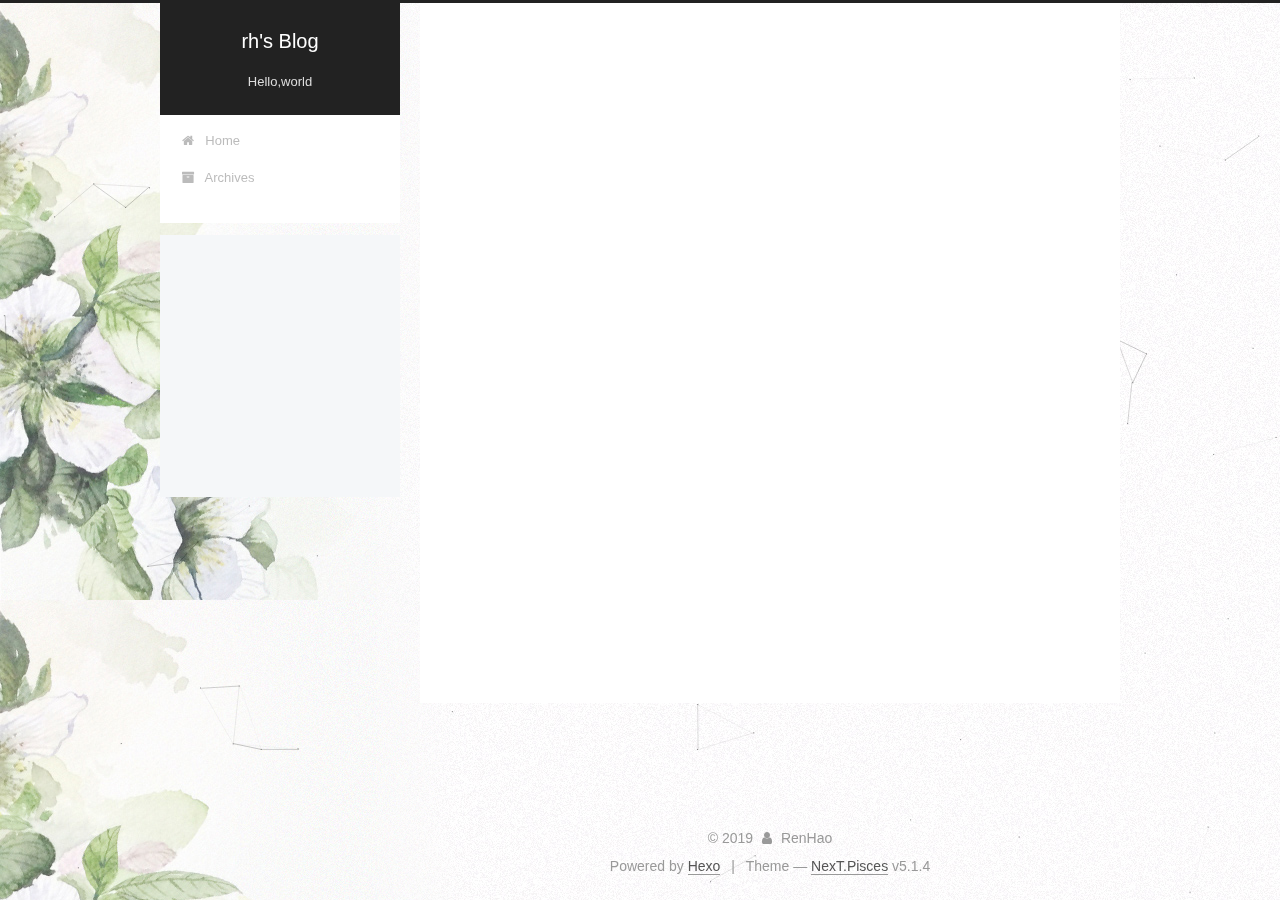
<file: archives/index.html>
<!DOCTYPE html>



  


<html class="theme-next pisces use-motion" lang="">
<head><meta name="generator" content="Hexo 3.8.0">
  <meta charset="UTF-8">
<meta http-equiv="X-UA-Compatible" content="IE=edge">
<meta name="viewport" content="width=device-width, initial-scale=1, maximum-scale=1">
<meta name="theme-color" content="#222">









<meta http-equiv="Cache-Control" content="no-transform">
<meta http-equiv="Cache-Control" content="no-siteapp">
















  
  
  <link href="/lib/fancybox/source/jquery.fancybox.css?v=2.1.5" rel="stylesheet" type="text/css">







<link href="/lib/font-awesome/css/font-awesome.min.css?v=4.6.2" rel="stylesheet" type="text/css">

<link href="/css/main.css?v=5.1.4" rel="stylesheet" type="text/css">


  <link rel="apple-touch-icon" sizes="180x180" href="/images/apple-touch-icon-next.png?v=5.1.4">


  <link rel="icon" type="image/png" sizes="32x32" href="/images/favicon-32x32-next.png?v=5.1.4">


  <link rel="icon" type="image/png" sizes="16x16" href="/images/favicon-16x16-next.png?v=5.1.4">


  <link rel="mask-icon" href="/images/logo.svg?v=5.1.4" color="#222">





  <meta name="keywords" content="Hexo, NexT">










<meta name="description" content="Blog">
<meta property="og:type" content="website">
<meta property="og:title" content="rh&#39;s Blog">
<meta property="og:url" content="http://yoursite.com/archives/index.html">
<meta property="og:site_name" content="rh&#39;s Blog">
<meta property="og:description" content="Blog">
<meta property="og:locale" content="default">
<meta name="twitter:card" content="summary">
<meta name="twitter:title" content="rh&#39;s Blog">
<meta name="twitter:description" content="Blog">



<script type="text/javascript" id="hexo.configurations">
  var NexT = window.NexT || {};
  var CONFIG = {
    root: '/',
    scheme: 'Pisces',
    version: '5.1.4',
    sidebar: {"position":"left","display":"post","offset":12,"b2t":false,"scrollpercent":false,"onmobile":false},
    fancybox: true,
    tabs: true,
    motion: {"enable":true,"async":false,"transition":{"post_block":"fadeIn","post_header":"slideDownIn","post_body":"slideDownIn","coll_header":"slideLeftIn","sidebar":"slideUpIn"}},
    duoshuo: {
      userId: '0',
      author: 'Author'
    },
    algolia: {
      applicationID: '',
      apiKey: '',
      indexName: '',
      hits: {"per_page":10},
      labels: {"input_placeholder":"Search for Posts","hits_empty":"We didn't find any results for the search: ${query}","hits_stats":"${hits} results found in ${time} ms"}
    }
  };
</script>



  <link rel="canonical" href="http://yoursite.com/archives/">





  <title>Archive | rh's Blog</title>
  








</head>

<body itemscope="" itemtype="http://schema.org/WebPage" lang="default">

  
  
    
  

  <div class="container sidebar-position-left page-archive">
    <div class="headband"></div>

    <header id="header" class="header" itemscope="" itemtype="http://schema.org/WPHeader">
      <div class="header-inner"><div class="site-brand-wrapper">
  <div class="site-meta ">
    

    <div class="custom-logo-site-title">
      <a href="/" class="brand" rel="start">
        <span class="logo-line-before"><i></i></span>
        <span class="site-title">rh's Blog</span>
        <span class="logo-line-after"><i></i></span>
      </a>
    </div>
      
        <p class="site-subtitle">Hello,world</p>
      
  </div>

  <div class="site-nav-toggle">
    <button>
      <span class="btn-bar"></span>
      <span class="btn-bar"></span>
      <span class="btn-bar"></span>
    </button>
  </div>
</div>

<nav class="site-nav">
  

  
    <ul id="menu" class="menu">
      
        
        <li class="menu-item menu-item-home">
          <a href="/" rel="section">
            
              <i class="menu-item-icon fa fa-fw fa-home"></i> <br>
            
            Home
          </a>
        </li>
      
        
        <li class="menu-item menu-item-archives">
          <a href="/archives/" rel="section">
            
              <i class="menu-item-icon fa fa-fw fa-archive"></i> <br>
            
            Archives
          </a>
        </li>
      

      
    </ul>
  

  
</nav>



 </div>
    </header>

    <main id="main" class="main">
      <div class="main-inner">
        <div class="content-wrap">
          <div id="content" class="content">
            

  
  
  
  <div class="post-block archive">
    <div id="posts" class="posts-collapse">
      <span class="archive-move-on"></span>

      <span class="archive-page-counter">
        
        
        
          
        
        Um..! 2 posts in total. Keep on posting.
      </span>

      

        
        
        

        
          
          <div class="collection-title">
            <h1 class="archive-year" id="archive-year-2019">2019</h1>
          </div>
        
        

        

  <article class="post post-type-normal" itemscope="" itemtype="http://schema.org/Article">
    <header class="post-header">

      <h2 class="post-title">
        
            <a class="post-title-link" href="/2019/01/07/renhao/" itemprop="url">
              
                <span itemprop="name">renhao</span>
              
            </a>
        
      </h2>

      <div class="post-meta">
        <time class="post-time" itemprop="dateCreated" datetime="2019-01-07T11:48:21+08:00" content="2019-01-07">
          01-07
        </time>
      </div>

    </header>
  </article>



      

        
        
        

        
        

        

  <article class="post post-type-normal" itemscope="" itemtype="http://schema.org/Article">
    <header class="post-header">

      <h2 class="post-title">
        
            <a class="post-title-link" href="/2019/01/07/hello-world/" itemprop="url">
              
                <span itemprop="name">Hello World</span>
              
            </a>
        
      </h2>

      <div class="post-meta">
        <time class="post-time" itemprop="dateCreated" datetime="2019-01-07T10:58:07+08:00" content="2019-01-07">
          01-07
        </time>
      </div>

    </header>
  </article>



      

    </div>
  </div>
  
  
  

  



          </div>
          


          

        </div>
        
          
  
  <div class="sidebar-toggle">
    <div class="sidebar-toggle-line-wrap">
      <span class="sidebar-toggle-line sidebar-toggle-line-first"></span>
      <span class="sidebar-toggle-line sidebar-toggle-line-middle"></span>
      <span class="sidebar-toggle-line sidebar-toggle-line-last"></span>
    </div>
  </div>

  <aside id="sidebar" class="sidebar">
    
    <div class="sidebar-inner">

      

      

      <section class="site-overview-wrap sidebar-panel sidebar-panel-active">
        <div class="site-overview">
          <div class="site-author motion-element" itemprop="author" itemscope="" itemtype="http://schema.org/Person">
            
              <p class="site-author-name" itemprop="name">RenHao</p>
              <p class="site-description motion-element" itemprop="description">Blog</p>
          </div>

          <nav class="site-state motion-element">

            
              <div class="site-state-item site-state-posts">
              
                <a href="/archives/">
              
                  <span class="site-state-item-count">2</span>
                  <span class="site-state-item-name">posts</span>
                </a>
              </div>
            

            
              
              
              <div class="site-state-item site-state-categories">
                
                  <span class="site-state-item-count">1</span>
                  <span class="site-state-item-name">categories</span>
                
              </div>
            

            
              
              
              <div class="site-state-item site-state-tags">
                
                  <span class="site-state-item-count">2</span>
                  <span class="site-state-item-name">tags</span>
                
              </div>
            

          </nav>

          

          

          
          

          
          

          <iframe frameborder="no" border="0" marginwidth="0" marginheight="0" width="330" height="86" src="//music.163.com/outchain/player?type=2&id=185868&auto=1&height=66"></iframe>

          

        </div>
      </section>

      

      

    </div>
  </aside>


        
      </div>
    </main>

    <footer id="footer" class="footer">
      <div class="footer-inner">
        <div class="copyright">&copy; <span itemprop="copyrightYear">2019</span>
  <span class="with-love">
    <i class="fa fa-user"></i>
  </span>
  <span class="author" itemprop="copyrightHolder">RenHao</span>

  
</div>


  <div class="powered-by">Powered by <a class="theme-link" target="_blank" href="https://hexo.io">Hexo</a></div>



  <span class="post-meta-divider">|</span>



  <div class="theme-info">Theme &mdash; <a class="theme-link" target="_blank" href="https://github.com/iissnan/hexo-theme-next">NexT.Pisces</a> v5.1.4</div>




        







        
      </div>
    </footer>

    
      <div class="back-to-top">
        <i class="fa fa-arrow-up"></i>
        
      </div>
    

    

  </div>

  

<script type="text/javascript">
  if (Object.prototype.toString.call(window.Promise) !== '[object Function]') {
    window.Promise = null;
  }
</script>









  


  











  
  
    <script type="text/javascript" src="/lib/jquery/index.js?v=2.1.3"></script>
  

  
  
    <script type="text/javascript" src="/lib/fastclick/lib/fastclick.min.js?v=1.0.6"></script>
  

  
  
    <script type="text/javascript" src="/lib/jquery_lazyload/jquery.lazyload.js?v=1.9.7"></script>
  

  
  
    <script type="text/javascript" src="/lib/velocity/velocity.min.js?v=1.2.1"></script>
  

  
  
    <script type="text/javascript" src="/lib/velocity/velocity.ui.min.js?v=1.2.1"></script>
  

  
  
    <script type="text/javascript" src="/lib/fancybox/source/jquery.fancybox.pack.js?v=2.1.5"></script>
  

  
  
    <script type="text/javascript" src="/lib/canvas-nest/canvas-nest.min.js"></script>
  


  


  <script type="text/javascript" src="/js/src/utils.js?v=5.1.4"></script>

  <script type="text/javascript" src="/js/src/motion.js?v=5.1.4"></script>



  
  


  <script type="text/javascript" src="/js/src/affix.js?v=5.1.4"></script>

  <script type="text/javascript" src="/js/src/schemes/pisces.js?v=5.1.4"></script>



  

  


  <script type="text/javascript" src="/js/src/bootstrap.js?v=5.1.4"></script>



  


  




	





  





  












  





  

  

  

  
  

  

  

  

</body>
</html>
</file>
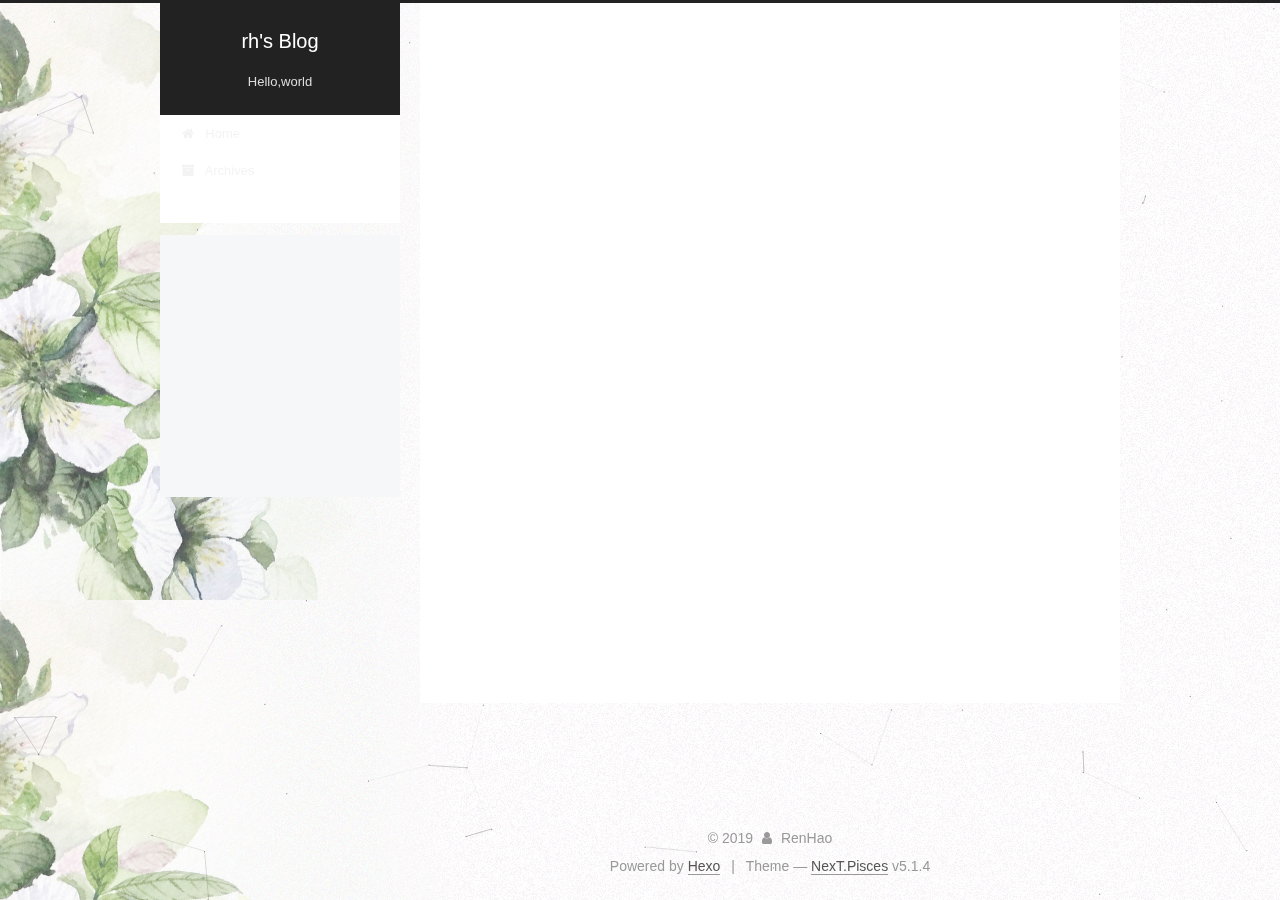
<file: archives/2019/index.html>
<!DOCTYPE html>



  


<html class="theme-next pisces use-motion" lang="">
<head><meta name="generator" content="Hexo 3.8.0">
  <meta charset="UTF-8">
<meta http-equiv="X-UA-Compatible" content="IE=edge">
<meta name="viewport" content="width=device-width, initial-scale=1, maximum-scale=1">
<meta name="theme-color" content="#222">









<meta http-equiv="Cache-Control" content="no-transform">
<meta http-equiv="Cache-Control" content="no-siteapp">
















  
  
  <link href="/lib/fancybox/source/jquery.fancybox.css?v=2.1.5" rel="stylesheet" type="text/css">







<link href="/lib/font-awesome/css/font-awesome.min.css?v=4.6.2" rel="stylesheet" type="text/css">

<link href="/css/main.css?v=5.1.4" rel="stylesheet" type="text/css">


  <link rel="apple-touch-icon" sizes="180x180" href="/images/apple-touch-icon-next.png?v=5.1.4">


  <link rel="icon" type="image/png" sizes="32x32" href="/images/favicon-32x32-next.png?v=5.1.4">


  <link rel="icon" type="image/png" sizes="16x16" href="/images/favicon-16x16-next.png?v=5.1.4">


  <link rel="mask-icon" href="/images/logo.svg?v=5.1.4" color="#222">





  <meta name="keywords" content="Hexo, NexT">










<meta name="description" content="Blog">
<meta property="og:type" content="website">
<meta property="og:title" content="rh&#39;s Blog">
<meta property="og:url" content="http://yoursite.com/archives/2019/index.html">
<meta property="og:site_name" content="rh&#39;s Blog">
<meta property="og:description" content="Blog">
<meta property="og:locale" content="default">
<meta name="twitter:card" content="summary">
<meta name="twitter:title" content="rh&#39;s Blog">
<meta name="twitter:description" content="Blog">



<script type="text/javascript" id="hexo.configurations">
  var NexT = window.NexT || {};
  var CONFIG = {
    root: '/',
    scheme: 'Pisces',
    version: '5.1.4',
    sidebar: {"position":"left","display":"post","offset":12,"b2t":false,"scrollpercent":false,"onmobile":false},
    fancybox: true,
    tabs: true,
    motion: {"enable":true,"async":false,"transition":{"post_block":"fadeIn","post_header":"slideDownIn","post_body":"slideDownIn","coll_header":"slideLeftIn","sidebar":"slideUpIn"}},
    duoshuo: {
      userId: '0',
      author: 'Author'
    },
    algolia: {
      applicationID: '',
      apiKey: '',
      indexName: '',
      hits: {"per_page":10},
      labels: {"input_placeholder":"Search for Posts","hits_empty":"We didn't find any results for the search: ${query}","hits_stats":"${hits} results found in ${time} ms"}
    }
  };
</script>



  <link rel="canonical" href="http://yoursite.com/archives/2019/">





  <title>Archive | rh's Blog</title>
  








</head>

<body itemscope="" itemtype="http://schema.org/WebPage" lang="default">

  
  
    
  

  <div class="container sidebar-position-left page-archive">
    <div class="headband"></div>

    <header id="header" class="header" itemscope="" itemtype="http://schema.org/WPHeader">
      <div class="header-inner"><div class="site-brand-wrapper">
  <div class="site-meta ">
    

    <div class="custom-logo-site-title">
      <a href="/" class="brand" rel="start">
        <span class="logo-line-before"><i></i></span>
        <span class="site-title">rh's Blog</span>
        <span class="logo-line-after"><i></i></span>
      </a>
    </div>
      
        <p class="site-subtitle">Hello,world</p>
      
  </div>

  <div class="site-nav-toggle">
    <button>
      <span class="btn-bar"></span>
      <span class="btn-bar"></span>
      <span class="btn-bar"></span>
    </button>
  </div>
</div>

<nav class="site-nav">
  

  
    <ul id="menu" class="menu">
      
        
        <li class="menu-item menu-item-home">
          <a href="/" rel="section">
            
              <i class="menu-item-icon fa fa-fw fa-home"></i> <br>
            
            Home
          </a>
        </li>
      
        
        <li class="menu-item menu-item-archives">
          <a href="/archives/" rel="section">
            
              <i class="menu-item-icon fa fa-fw fa-archive"></i> <br>
            
            Archives
          </a>
        </li>
      

      
    </ul>
  

  
</nav>



 </div>
    </header>

    <main id="main" class="main">
      <div class="main-inner">
        <div class="content-wrap">
          <div id="content" class="content">
            

  
  
  
  <div class="post-block archive">
    <div id="posts" class="posts-collapse">
      <span class="archive-move-on"></span>

      <span class="archive-page-counter">
        
        
        
          
        
        Um..! 2 posts in total. Keep on posting.
      </span>

      

        
        
        

        
          
          <div class="collection-title">
            <h1 class="archive-year" id="archive-year-2019">2019</h1>
          </div>
        
        

        

  <article class="post post-type-normal" itemscope="" itemtype="http://schema.org/Article">
    <header class="post-header">

      <h2 class="post-title">
        
            <a class="post-title-link" href="/2019/01/07/renhao/" itemprop="url">
              
                <span itemprop="name">renhao</span>
              
            </a>
        
      </h2>

      <div class="post-meta">
        <time class="post-time" itemprop="dateCreated" datetime="2019-01-07T11:48:21+08:00" content="2019-01-07">
          01-07
        </time>
      </div>

    </header>
  </article>



      

        
        
        

        
        

        

  <article class="post post-type-normal" itemscope="" itemtype="http://schema.org/Article">
    <header class="post-header">

      <h2 class="post-title">
        
            <a class="post-title-link" href="/2019/01/07/hello-world/" itemprop="url">
              
                <span itemprop="name">Hello World</span>
              
            </a>
        
      </h2>

      <div class="post-meta">
        <time class="post-time" itemprop="dateCreated" datetime="2019-01-07T10:58:07+08:00" content="2019-01-07">
          01-07
        </time>
      </div>

    </header>
  </article>



      

    </div>
  </div>
  
  
  

  



          </div>
          


          

        </div>
        
          
  
  <div class="sidebar-toggle">
    <div class="sidebar-toggle-line-wrap">
      <span class="sidebar-toggle-line sidebar-toggle-line-first"></span>
      <span class="sidebar-toggle-line sidebar-toggle-line-middle"></span>
      <span class="sidebar-toggle-line sidebar-toggle-line-last"></span>
    </div>
  </div>

  <aside id="sidebar" class="sidebar">
    
    <div class="sidebar-inner">

      

      

      <section class="site-overview-wrap sidebar-panel sidebar-panel-active">
        <div class="site-overview">
          <div class="site-author motion-element" itemprop="author" itemscope="" itemtype="http://schema.org/Person">
            
              <p class="site-author-name" itemprop="name">RenHao</p>
              <p class="site-description motion-element" itemprop="description">Blog</p>
          </div>

          <nav class="site-state motion-element">

            
              <div class="site-state-item site-state-posts">
              
                <a href="/archives/">
              
                  <span class="site-state-item-count">2</span>
                  <span class="site-state-item-name">posts</span>
                </a>
              </div>
            

            
              
              
              <div class="site-state-item site-state-categories">
                
                  <span class="site-state-item-count">1</span>
                  <span class="site-state-item-name">categories</span>
                
              </div>
            

            
              
              
              <div class="site-state-item site-state-tags">
                
                  <span class="site-state-item-count">2</span>
                  <span class="site-state-item-name">tags</span>
                
              </div>
            

          </nav>

          

          

          
          

          
          

          <iframe frameborder="no" border="0" marginwidth="0" marginheight="0" width="330" height="86" src="//music.163.com/outchain/player?type=2&id=185868&auto=1&height=66"></iframe>

          

        </div>
      </section>

      

      

    </div>
  </aside>


        
      </div>
    </main>

    <footer id="footer" class="footer">
      <div class="footer-inner">
        <div class="copyright">&copy; <span itemprop="copyrightYear">2019</span>
  <span class="with-love">
    <i class="fa fa-user"></i>
  </span>
  <span class="author" itemprop="copyrightHolder">RenHao</span>

  
</div>


  <div class="powered-by">Powered by <a class="theme-link" target="_blank" href="https://hexo.io">Hexo</a></div>



  <span class="post-meta-divider">|</span>



  <div class="theme-info">Theme &mdash; <a class="theme-link" target="_blank" href="https://github.com/iissnan/hexo-theme-next">NexT.Pisces</a> v5.1.4</div>




        







        
      </div>
    </footer>

    
      <div class="back-to-top">
        <i class="fa fa-arrow-up"></i>
        
      </div>
    

    

  </div>

  

<script type="text/javascript">
  if (Object.prototype.toString.call(window.Promise) !== '[object Function]') {
    window.Promise = null;
  }
</script>









  


  











  
  
    <script type="text/javascript" src="/lib/jquery/index.js?v=2.1.3"></script>
  

  
  
    <script type="text/javascript" src="/lib/fastclick/lib/fastclick.min.js?v=1.0.6"></script>
  

  
  
    <script type="text/javascript" src="/lib/jquery_lazyload/jquery.lazyload.js?v=1.9.7"></script>
  

  
  
    <script type="text/javascript" src="/lib/velocity/velocity.min.js?v=1.2.1"></script>
  

  
  
    <script type="text/javascript" src="/lib/velocity/velocity.ui.min.js?v=1.2.1"></script>
  

  
  
    <script type="text/javascript" src="/lib/fancybox/source/jquery.fancybox.pack.js?v=2.1.5"></script>
  

  
  
    <script type="text/javascript" src="/lib/canvas-nest/canvas-nest.min.js"></script>
  


  


  <script type="text/javascript" src="/js/src/utils.js?v=5.1.4"></script>

  <script type="text/javascript" src="/js/src/motion.js?v=5.1.4"></script>



  
  


  <script type="text/javascript" src="/js/src/affix.js?v=5.1.4"></script>

  <script type="text/javascript" src="/js/src/schemes/pisces.js?v=5.1.4"></script>



  

  


  <script type="text/javascript" src="/js/src/bootstrap.js?v=5.1.4"></script>



  


  




	





  





  












  





  

  

  

  
  

  

  

  

</body>
</html>
</file>
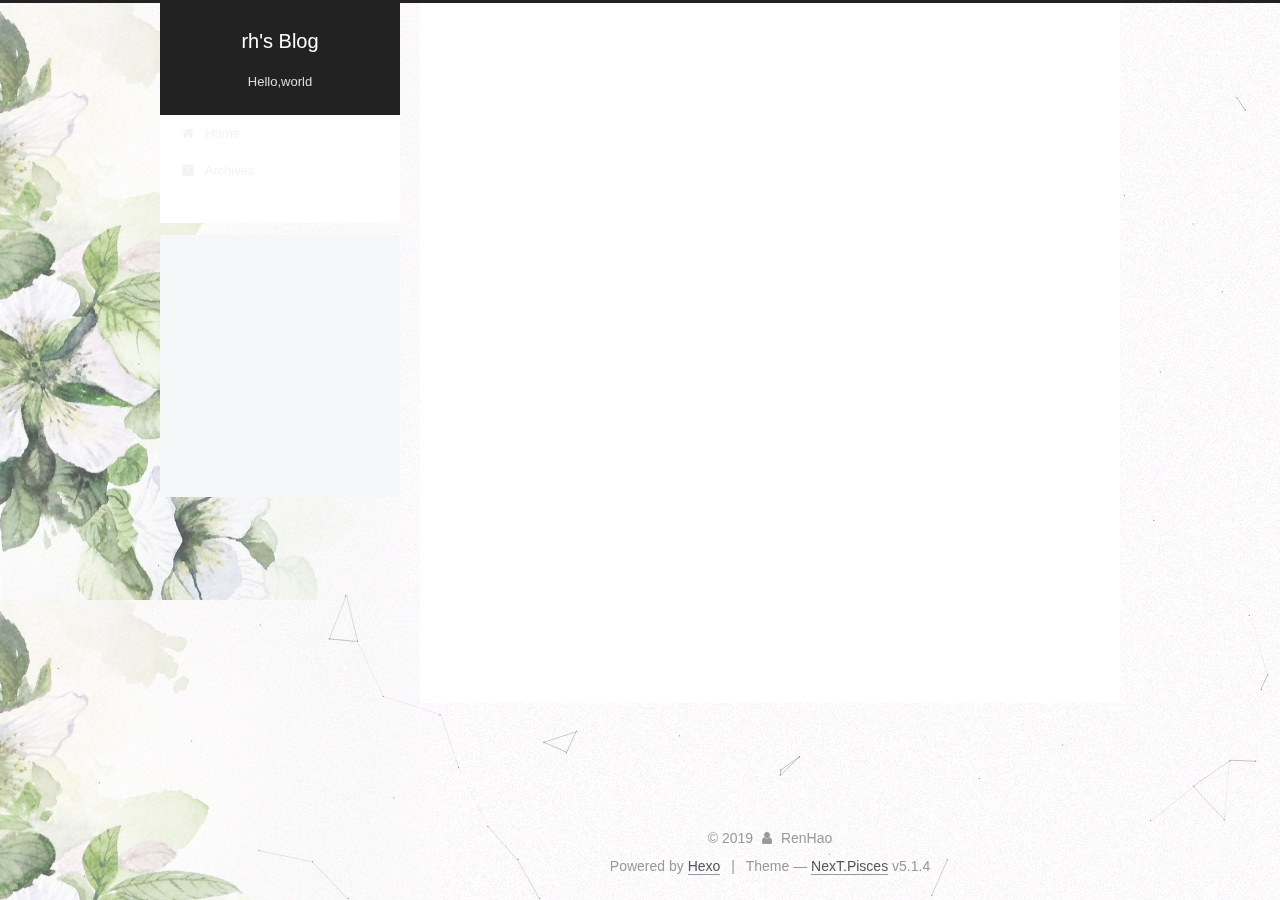
<file: categories/编程/index.html>
<!DOCTYPE html>



  


<html class="theme-next pisces use-motion" lang="">
<head><meta name="generator" content="Hexo 3.8.0">
  <meta charset="UTF-8">
<meta http-equiv="X-UA-Compatible" content="IE=edge">
<meta name="viewport" content="width=device-width, initial-scale=1, maximum-scale=1">
<meta name="theme-color" content="#222">









<meta http-equiv="Cache-Control" content="no-transform">
<meta http-equiv="Cache-Control" content="no-siteapp">
















  
  
  <link href="/lib/fancybox/source/jquery.fancybox.css?v=2.1.5" rel="stylesheet" type="text/css">







<link href="/lib/font-awesome/css/font-awesome.min.css?v=4.6.2" rel="stylesheet" type="text/css">

<link href="/css/main.css?v=5.1.4" rel="stylesheet" type="text/css">


  <link rel="apple-touch-icon" sizes="180x180" href="/images/apple-touch-icon-next.png?v=5.1.4">


  <link rel="icon" type="image/png" sizes="32x32" href="/images/favicon-32x32-next.png?v=5.1.4">


  <link rel="icon" type="image/png" sizes="16x16" href="/images/favicon-16x16-next.png?v=5.1.4">


  <link rel="mask-icon" href="/images/logo.svg?v=5.1.4" color="#222">





  <meta name="keywords" content="Hexo, NexT">










<meta name="description" content="Blog">
<meta property="og:type" content="website">
<meta property="og:title" content="rh&#39;s Blog">
<meta property="og:url" content="http://yoursite.com/categories/编程/index.html">
<meta property="og:site_name" content="rh&#39;s Blog">
<meta property="og:description" content="Blog">
<meta property="og:locale" content="default">
<meta name="twitter:card" content="summary">
<meta name="twitter:title" content="rh&#39;s Blog">
<meta name="twitter:description" content="Blog">



<script type="text/javascript" id="hexo.configurations">
  var NexT = window.NexT || {};
  var CONFIG = {
    root: '/',
    scheme: 'Pisces',
    version: '5.1.4',
    sidebar: {"position":"left","display":"post","offset":12,"b2t":false,"scrollpercent":false,"onmobile":false},
    fancybox: true,
    tabs: true,
    motion: {"enable":true,"async":false,"transition":{"post_block":"fadeIn","post_header":"slideDownIn","post_body":"slideDownIn","coll_header":"slideLeftIn","sidebar":"slideUpIn"}},
    duoshuo: {
      userId: '0',
      author: 'Author'
    },
    algolia: {
      applicationID: '',
      apiKey: '',
      indexName: '',
      hits: {"per_page":10},
      labels: {"input_placeholder":"Search for Posts","hits_empty":"We didn't find any results for the search: ${query}","hits_stats":"${hits} results found in ${time} ms"}
    }
  };
</script>



  <link rel="canonical" href="http://yoursite.com/categories/编程/">





  <title>Category: 编程 | rh's Blog</title>
  








</head>

<body itemscope="" itemtype="http://schema.org/WebPage" lang="default">

  
  
    
  

  <div class="container sidebar-position-left ">
    <div class="headband"></div>

    <header id="header" class="header" itemscope="" itemtype="http://schema.org/WPHeader">
      <div class="header-inner"><div class="site-brand-wrapper">
  <div class="site-meta ">
    

    <div class="custom-logo-site-title">
      <a href="/" class="brand" rel="start">
        <span class="logo-line-before"><i></i></span>
        <span class="site-title">rh's Blog</span>
        <span class="logo-line-after"><i></i></span>
      </a>
    </div>
      
        <p class="site-subtitle">Hello,world</p>
      
  </div>

  <div class="site-nav-toggle">
    <button>
      <span class="btn-bar"></span>
      <span class="btn-bar"></span>
      <span class="btn-bar"></span>
    </button>
  </div>
</div>

<nav class="site-nav">
  

  
    <ul id="menu" class="menu">
      
        
        <li class="menu-item menu-item-home">
          <a href="/" rel="section">
            
              <i class="menu-item-icon fa fa-fw fa-home"></i> <br>
            
            Home
          </a>
        </li>
      
        
        <li class="menu-item menu-item-archives">
          <a href="/archives/" rel="section">
            
              <i class="menu-item-icon fa fa-fw fa-archive"></i> <br>
            
            Archives
          </a>
        </li>
      

      
    </ul>
  

  
</nav>



 </div>
    </header>

    <main id="main" class="main">
      <div class="main-inner">
        <div class="content-wrap">
          <div id="content" class="content">
            

  
  
  
  <div class="post-block category">

    <div id="posts" class="posts-collapse">
      <div class="collection-title">
        <h1>编程<small>Category</small>
        </h1>
      </div>

      
        

  <article class="post post-type-normal" itemscope="" itemtype="http://schema.org/Article">
    <header class="post-header">

      <h2 class="post-title">
        
            <a class="post-title-link" href="/2019/01/07/renhao/" itemprop="url">
              
                <span itemprop="name">renhao</span>
              
            </a>
        
      </h2>

      <div class="post-meta">
        <time class="post-time" itemprop="dateCreated" datetime="2019-01-07T11:48:21+08:00" content="2019-01-07">
          01-07
        </time>
      </div>

    </header>
  </article>


      
    </div>

  </div>
  
  
  

  



          </div>
          


          

        </div>
        
          
  
  <div class="sidebar-toggle">
    <div class="sidebar-toggle-line-wrap">
      <span class="sidebar-toggle-line sidebar-toggle-line-first"></span>
      <span class="sidebar-toggle-line sidebar-toggle-line-middle"></span>
      <span class="sidebar-toggle-line sidebar-toggle-line-last"></span>
    </div>
  </div>

  <aside id="sidebar" class="sidebar">
    
    <div class="sidebar-inner">

      

      

      <section class="site-overview-wrap sidebar-panel sidebar-panel-active">
        <div class="site-overview">
          <div class="site-author motion-element" itemprop="author" itemscope="" itemtype="http://schema.org/Person">
            
              <p class="site-author-name" itemprop="name">RenHao</p>
              <p class="site-description motion-element" itemprop="description">Blog</p>
          </div>

          <nav class="site-state motion-element">

            
              <div class="site-state-item site-state-posts">
              
                <a href="/archives/">
              
                  <span class="site-state-item-count">2</span>
                  <span class="site-state-item-name">posts</span>
                </a>
              </div>
            

            
              
              
              <div class="site-state-item site-state-categories">
                
                  <span class="site-state-item-count">1</span>
                  <span class="site-state-item-name">categories</span>
                
              </div>
            

            
              
              
              <div class="site-state-item site-state-tags">
                
                  <span class="site-state-item-count">2</span>
                  <span class="site-state-item-name">tags</span>
                
              </div>
            

          </nav>

          

          

          
          

          
          

          <iframe frameborder="no" border="0" marginwidth="0" marginheight="0" width="330" height="86" src="//music.163.com/outchain/player?type=2&id=185868&auto=1&height=66"></iframe>

          

        </div>
      </section>

      

      

    </div>
  </aside>


        
      </div>
    </main>

    <footer id="footer" class="footer">
      <div class="footer-inner">
        <div class="copyright">&copy; <span itemprop="copyrightYear">2019</span>
  <span class="with-love">
    <i class="fa fa-user"></i>
  </span>
  <span class="author" itemprop="copyrightHolder">RenHao</span>

  
</div>


  <div class="powered-by">Powered by <a class="theme-link" target="_blank" href="https://hexo.io">Hexo</a></div>



  <span class="post-meta-divider">|</span>



  <div class="theme-info">Theme &mdash; <a class="theme-link" target="_blank" href="https://github.com/iissnan/hexo-theme-next">NexT.Pisces</a> v5.1.4</div>




        







        
      </div>
    </footer>

    
      <div class="back-to-top">
        <i class="fa fa-arrow-up"></i>
        
      </div>
    

    

  </div>

  

<script type="text/javascript">
  if (Object.prototype.toString.call(window.Promise) !== '[object Function]') {
    window.Promise = null;
  }
</script>









  


  











  
  
    <script type="text/javascript" src="/lib/jquery/index.js?v=2.1.3"></script>
  

  
  
    <script type="text/javascript" src="/lib/fastclick/lib/fastclick.min.js?v=1.0.6"></script>
  

  
  
    <script type="text/javascript" src="/lib/jquery_lazyload/jquery.lazyload.js?v=1.9.7"></script>
  

  
  
    <script type="text/javascript" src="/lib/velocity/velocity.min.js?v=1.2.1"></script>
  

  
  
    <script type="text/javascript" src="/lib/velocity/velocity.ui.min.js?v=1.2.1"></script>
  

  
  
    <script type="text/javascript" src="/lib/fancybox/source/jquery.fancybox.pack.js?v=2.1.5"></script>
  

  
  
    <script type="text/javascript" src="/lib/canvas-nest/canvas-nest.min.js"></script>
  


  


  <script type="text/javascript" src="/js/src/utils.js?v=5.1.4"></script>

  <script type="text/javascript" src="/js/src/motion.js?v=5.1.4"></script>



  
  


  <script type="text/javascript" src="/js/src/affix.js?v=5.1.4"></script>

  <script type="text/javascript" src="/js/src/schemes/pisces.js?v=5.1.4"></script>



  

  


  <script type="text/javascript" src="/js/src/bootstrap.js?v=5.1.4"></script>



  


  




	





  





  












  





  

  

  

  
  

  

  

  

</body>
</html>
</file>
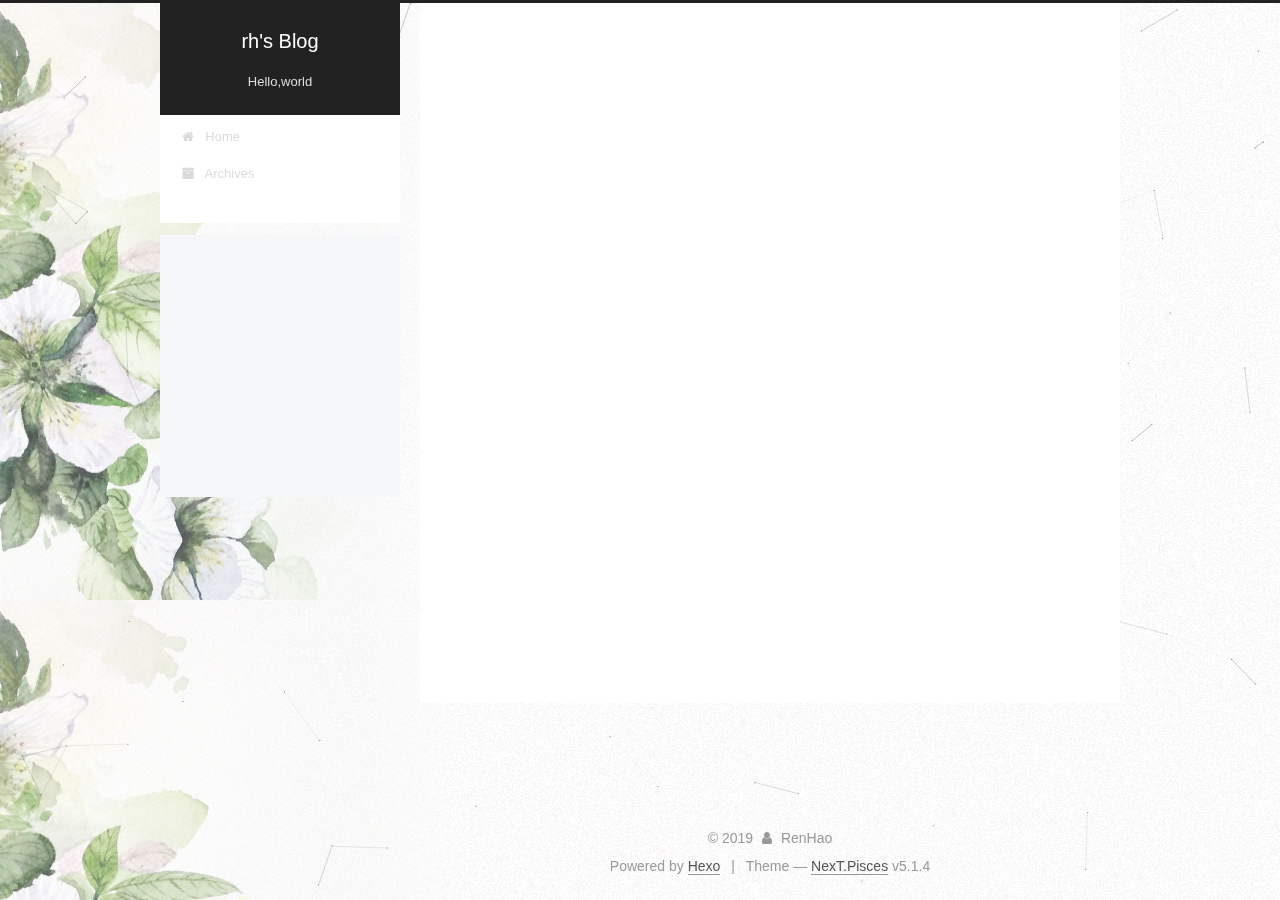
<file: tags/1/index.html>
<!DOCTYPE html>



  


<html class="theme-next pisces use-motion" lang="">
<head><meta name="generator" content="Hexo 3.8.0">
  <meta charset="UTF-8">
<meta http-equiv="X-UA-Compatible" content="IE=edge">
<meta name="viewport" content="width=device-width, initial-scale=1, maximum-scale=1">
<meta name="theme-color" content="#222">









<meta http-equiv="Cache-Control" content="no-transform">
<meta http-equiv="Cache-Control" content="no-siteapp">
















  
  
  <link href="/lib/fancybox/source/jquery.fancybox.css?v=2.1.5" rel="stylesheet" type="text/css">







<link href="/lib/font-awesome/css/font-awesome.min.css?v=4.6.2" rel="stylesheet" type="text/css">

<link href="/css/main.css?v=5.1.4" rel="stylesheet" type="text/css">


  <link rel="apple-touch-icon" sizes="180x180" href="/images/apple-touch-icon-next.png?v=5.1.4">


  <link rel="icon" type="image/png" sizes="32x32" href="/images/favicon-32x32-next.png?v=5.1.4">


  <link rel="icon" type="image/png" sizes="16x16" href="/images/favicon-16x16-next.png?v=5.1.4">


  <link rel="mask-icon" href="/images/logo.svg?v=5.1.4" color="#222">





  <meta name="keywords" content="Hexo, NexT">










<meta name="description" content="Blog">
<meta property="og:type" content="website">
<meta property="og:title" content="rh&#39;s Blog">
<meta property="og:url" content="http://yoursite.com/tags/1/index.html">
<meta property="og:site_name" content="rh&#39;s Blog">
<meta property="og:description" content="Blog">
<meta property="og:locale" content="default">
<meta name="twitter:card" content="summary">
<meta name="twitter:title" content="rh&#39;s Blog">
<meta name="twitter:description" content="Blog">



<script type="text/javascript" id="hexo.configurations">
  var NexT = window.NexT || {};
  var CONFIG = {
    root: '/',
    scheme: 'Pisces',
    version: '5.1.4',
    sidebar: {"position":"left","display":"post","offset":12,"b2t":false,"scrollpercent":false,"onmobile":false},
    fancybox: true,
    tabs: true,
    motion: {"enable":true,"async":false,"transition":{"post_block":"fadeIn","post_header":"slideDownIn","post_body":"slideDownIn","coll_header":"slideLeftIn","sidebar":"slideUpIn"}},
    duoshuo: {
      userId: '0',
      author: 'Author'
    },
    algolia: {
      applicationID: '',
      apiKey: '',
      indexName: '',
      hits: {"per_page":10},
      labels: {"input_placeholder":"Search for Posts","hits_empty":"We didn't find any results for the search: ${query}","hits_stats":"${hits} results found in ${time} ms"}
    }
  };
</script>



  <link rel="canonical" href="http://yoursite.com/tags/1/">





  <title>Tag: 1 | rh's Blog</title>
  








</head>

<body itemscope="" itemtype="http://schema.org/WebPage" lang="default">

  
  
    
  

  <div class="container sidebar-position-left ">
    <div class="headband"></div>

    <header id="header" class="header" itemscope="" itemtype="http://schema.org/WPHeader">
      <div class="header-inner"><div class="site-brand-wrapper">
  <div class="site-meta ">
    

    <div class="custom-logo-site-title">
      <a href="/" class="brand" rel="start">
        <span class="logo-line-before"><i></i></span>
        <span class="site-title">rh's Blog</span>
        <span class="logo-line-after"><i></i></span>
      </a>
    </div>
      
        <p class="site-subtitle">Hello,world</p>
      
  </div>

  <div class="site-nav-toggle">
    <button>
      <span class="btn-bar"></span>
      <span class="btn-bar"></span>
      <span class="btn-bar"></span>
    </button>
  </div>
</div>

<nav class="site-nav">
  

  
    <ul id="menu" class="menu">
      
        
        <li class="menu-item menu-item-home">
          <a href="/" rel="section">
            
              <i class="menu-item-icon fa fa-fw fa-home"></i> <br>
            
            Home
          </a>
        </li>
      
        
        <li class="menu-item menu-item-archives">
          <a href="/archives/" rel="section">
            
              <i class="menu-item-icon fa fa-fw fa-archive"></i> <br>
            
            Archives
          </a>
        </li>
      

      
    </ul>
  

  
</nav>



 </div>
    </header>

    <main id="main" class="main">
      <div class="main-inner">
        <div class="content-wrap">
          <div id="content" class="content">
            

  
  
  
  <div class="post-block tag">

    <div id="posts" class="posts-collapse">
      <div class="collection-title">
        <h1>1<small>Tag</small>
        </h1>
      </div>

      
        

  <article class="post post-type-normal" itemscope="" itemtype="http://schema.org/Article">
    <header class="post-header">

      <h2 class="post-title">
        
            <a class="post-title-link" href="/2019/01/07/renhao/" itemprop="url">
              
                <span itemprop="name">renhao</span>
              
            </a>
        
      </h2>

      <div class="post-meta">
        <time class="post-time" itemprop="dateCreated" datetime="2019-01-07T11:48:21+08:00" content="2019-01-07">
          01-07
        </time>
      </div>

    </header>
  </article>


      
    </div>

  </div>
  
  
  

  


          </div>
          


          

        </div>
        
          
  
  <div class="sidebar-toggle">
    <div class="sidebar-toggle-line-wrap">
      <span class="sidebar-toggle-line sidebar-toggle-line-first"></span>
      <span class="sidebar-toggle-line sidebar-toggle-line-middle"></span>
      <span class="sidebar-toggle-line sidebar-toggle-line-last"></span>
    </div>
  </div>

  <aside id="sidebar" class="sidebar">
    
    <div class="sidebar-inner">

      

      

      <section class="site-overview-wrap sidebar-panel sidebar-panel-active">
        <div class="site-overview">
          <div class="site-author motion-element" itemprop="author" itemscope="" itemtype="http://schema.org/Person">
            
              <p class="site-author-name" itemprop="name">RenHao</p>
              <p class="site-description motion-element" itemprop="description">Blog</p>
          </div>

          <nav class="site-state motion-element">

            
              <div class="site-state-item site-state-posts">
              
                <a href="/archives/">
              
                  <span class="site-state-item-count">2</span>
                  <span class="site-state-item-name">posts</span>
                </a>
              </div>
            

            
              
              
              <div class="site-state-item site-state-categories">
                
                  <span class="site-state-item-count">1</span>
                  <span class="site-state-item-name">categories</span>
                
              </div>
            

            
              
              
              <div class="site-state-item site-state-tags">
                
                  <span class="site-state-item-count">2</span>
                  <span class="site-state-item-name">tags</span>
                
              </div>
            

          </nav>

          

          

          
          

          
          

          <iframe frameborder="no" border="0" marginwidth="0" marginheight="0" width="330" height="86" src="//music.163.com/outchain/player?type=2&id=185868&auto=1&height=66"></iframe>

          

        </div>
      </section>

      

      

    </div>
  </aside>


        
      </div>
    </main>

    <footer id="footer" class="footer">
      <div class="footer-inner">
        <div class="copyright">&copy; <span itemprop="copyrightYear">2019</span>
  <span class="with-love">
    <i class="fa fa-user"></i>
  </span>
  <span class="author" itemprop="copyrightHolder">RenHao</span>

  
</div>


  <div class="powered-by">Powered by <a class="theme-link" target="_blank" href="https://hexo.io">Hexo</a></div>



  <span class="post-meta-divider">|</span>



  <div class="theme-info">Theme &mdash; <a class="theme-link" target="_blank" href="https://github.com/iissnan/hexo-theme-next">NexT.Pisces</a> v5.1.4</div>




        







        
      </div>
    </footer>

    
      <div class="back-to-top">
        <i class="fa fa-arrow-up"></i>
        
      </div>
    

    

  </div>

  

<script type="text/javascript">
  if (Object.prototype.toString.call(window.Promise) !== '[object Function]') {
    window.Promise = null;
  }
</script>









  


  











  
  
    <script type="text/javascript" src="/lib/jquery/index.js?v=2.1.3"></script>
  

  
  
    <script type="text/javascript" src="/lib/fastclick/lib/fastclick.min.js?v=1.0.6"></script>
  

  
  
    <script type="text/javascript" src="/lib/jquery_lazyload/jquery.lazyload.js?v=1.9.7"></script>
  

  
  
    <script type="text/javascript" src="/lib/velocity/velocity.min.js?v=1.2.1"></script>
  

  
  
    <script type="text/javascript" src="/lib/velocity/velocity.ui.min.js?v=1.2.1"></script>
  

  
  
    <script type="text/javascript" src="/lib/fancybox/source/jquery.fancybox.pack.js?v=2.1.5"></script>
  

  
  
    <script type="text/javascript" src="/lib/canvas-nest/canvas-nest.min.js"></script>
  


  


  <script type="text/javascript" src="/js/src/utils.js?v=5.1.4"></script>

  <script type="text/javascript" src="/js/src/motion.js?v=5.1.4"></script>



  
  


  <script type="text/javascript" src="/js/src/affix.js?v=5.1.4"></script>

  <script type="text/javascript" src="/js/src/schemes/pisces.js?v=5.1.4"></script>



  

  


  <script type="text/javascript" src="/js/src/bootstrap.js?v=5.1.4"></script>



  


  




	





  





  












  





  

  

  

  
  

  

  

  

</body>
</html>
</file>
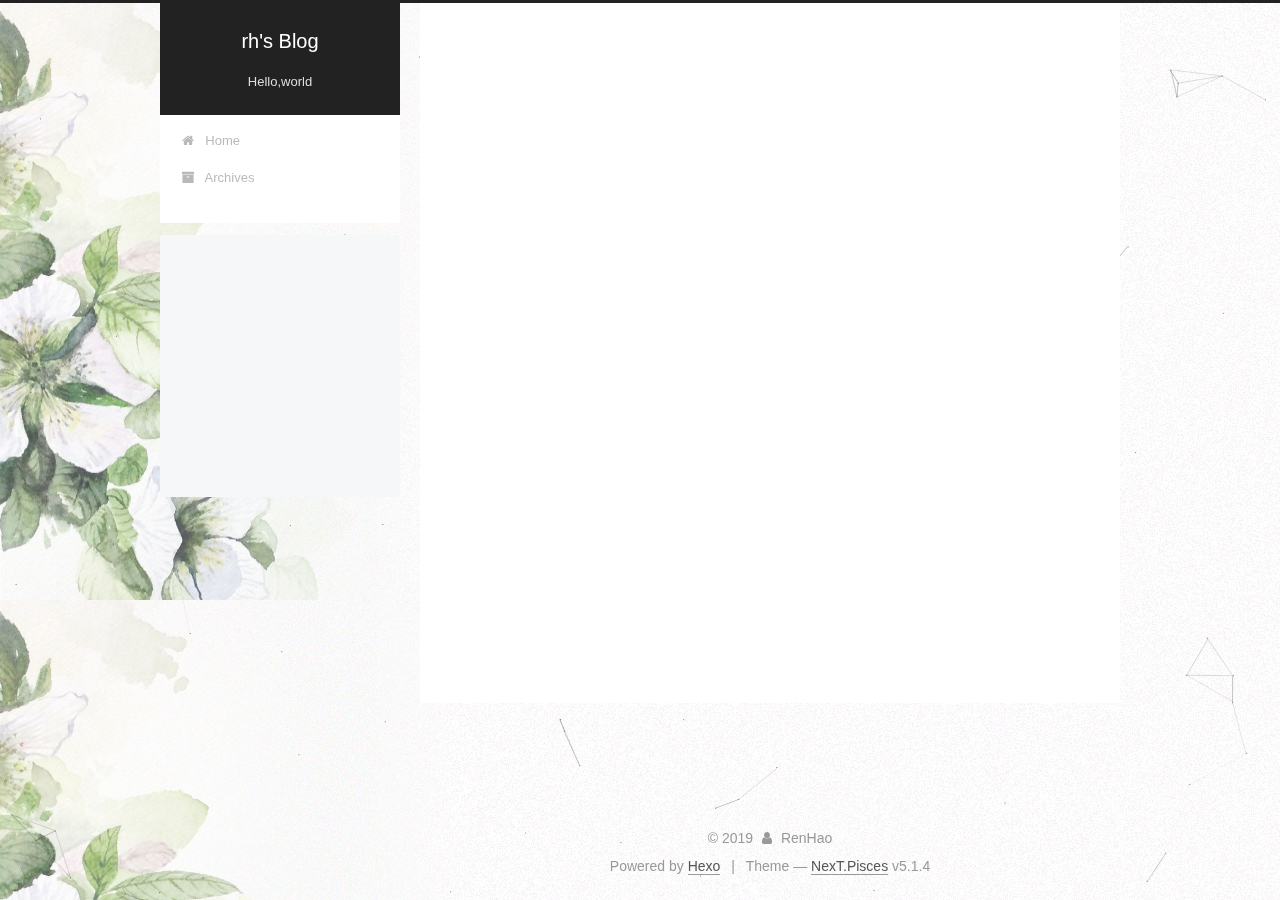
<file: tags/2/index.html>
<!DOCTYPE html>



  


<html class="theme-next pisces use-motion" lang="">
<head><meta name="generator" content="Hexo 3.8.0">
  <meta charset="UTF-8">
<meta http-equiv="X-UA-Compatible" content="IE=edge">
<meta name="viewport" content="width=device-width, initial-scale=1, maximum-scale=1">
<meta name="theme-color" content="#222">









<meta http-equiv="Cache-Control" content="no-transform">
<meta http-equiv="Cache-Control" content="no-siteapp">
















  
  
  <link href="/lib/fancybox/source/jquery.fancybox.css?v=2.1.5" rel="stylesheet" type="text/css">







<link href="/lib/font-awesome/css/font-awesome.min.css?v=4.6.2" rel="stylesheet" type="text/css">

<link href="/css/main.css?v=5.1.4" rel="stylesheet" type="text/css">


  <link rel="apple-touch-icon" sizes="180x180" href="/images/apple-touch-icon-next.png?v=5.1.4">


  <link rel="icon" type="image/png" sizes="32x32" href="/images/favicon-32x32-next.png?v=5.1.4">


  <link rel="icon" type="image/png" sizes="16x16" href="/images/favicon-16x16-next.png?v=5.1.4">


  <link rel="mask-icon" href="/images/logo.svg?v=5.1.4" color="#222">





  <meta name="keywords" content="Hexo, NexT">










<meta name="description" content="Blog">
<meta property="og:type" content="website">
<meta property="og:title" content="rh&#39;s Blog">
<meta property="og:url" content="http://yoursite.com/tags/2/index.html">
<meta property="og:site_name" content="rh&#39;s Blog">
<meta property="og:description" content="Blog">
<meta property="og:locale" content="default">
<meta name="twitter:card" content="summary">
<meta name="twitter:title" content="rh&#39;s Blog">
<meta name="twitter:description" content="Blog">



<script type="text/javascript" id="hexo.configurations">
  var NexT = window.NexT || {};
  var CONFIG = {
    root: '/',
    scheme: 'Pisces',
    version: '5.1.4',
    sidebar: {"position":"left","display":"post","offset":12,"b2t":false,"scrollpercent":false,"onmobile":false},
    fancybox: true,
    tabs: true,
    motion: {"enable":true,"async":false,"transition":{"post_block":"fadeIn","post_header":"slideDownIn","post_body":"slideDownIn","coll_header":"slideLeftIn","sidebar":"slideUpIn"}},
    duoshuo: {
      userId: '0',
      author: 'Author'
    },
    algolia: {
      applicationID: '',
      apiKey: '',
      indexName: '',
      hits: {"per_page":10},
      labels: {"input_placeholder":"Search for Posts","hits_empty":"We didn't find any results for the search: ${query}","hits_stats":"${hits} results found in ${time} ms"}
    }
  };
</script>



  <link rel="canonical" href="http://yoursite.com/tags/2/">





  <title>Tag: 2 | rh's Blog</title>
  








</head>

<body itemscope="" itemtype="http://schema.org/WebPage" lang="default">

  
  
    
  

  <div class="container sidebar-position-left ">
    <div class="headband"></div>

    <header id="header" class="header" itemscope="" itemtype="http://schema.org/WPHeader">
      <div class="header-inner"><div class="site-brand-wrapper">
  <div class="site-meta ">
    

    <div class="custom-logo-site-title">
      <a href="/" class="brand" rel="start">
        <span class="logo-line-before"><i></i></span>
        <span class="site-title">rh's Blog</span>
        <span class="logo-line-after"><i></i></span>
      </a>
    </div>
      
        <p class="site-subtitle">Hello,world</p>
      
  </div>

  <div class="site-nav-toggle">
    <button>
      <span class="btn-bar"></span>
      <span class="btn-bar"></span>
      <span class="btn-bar"></span>
    </button>
  </div>
</div>

<nav class="site-nav">
  

  
    <ul id="menu" class="menu">
      
        
        <li class="menu-item menu-item-home">
          <a href="/" rel="section">
            
              <i class="menu-item-icon fa fa-fw fa-home"></i> <br>
            
            Home
          </a>
        </li>
      
        
        <li class="menu-item menu-item-archives">
          <a href="/archives/" rel="section">
            
              <i class="menu-item-icon fa fa-fw fa-archive"></i> <br>
            
            Archives
          </a>
        </li>
      

      
    </ul>
  

  
</nav>



 </div>
    </header>

    <main id="main" class="main">
      <div class="main-inner">
        <div class="content-wrap">
          <div id="content" class="content">
            

  
  
  
  <div class="post-block tag">

    <div id="posts" class="posts-collapse">
      <div class="collection-title">
        <h1>2<small>Tag</small>
        </h1>
      </div>

      
        

  <article class="post post-type-normal" itemscope="" itemtype="http://schema.org/Article">
    <header class="post-header">

      <h2 class="post-title">
        
            <a class="post-title-link" href="/2019/01/07/renhao/" itemprop="url">
              
                <span itemprop="name">renhao</span>
              
            </a>
        
      </h2>

      <div class="post-meta">
        <time class="post-time" itemprop="dateCreated" datetime="2019-01-07T11:48:21+08:00" content="2019-01-07">
          01-07
        </time>
      </div>

    </header>
  </article>


      
    </div>

  </div>
  
  
  

  


          </div>
          


          

        </div>
        
          
  
  <div class="sidebar-toggle">
    <div class="sidebar-toggle-line-wrap">
      <span class="sidebar-toggle-line sidebar-toggle-line-first"></span>
      <span class="sidebar-toggle-line sidebar-toggle-line-middle"></span>
      <span class="sidebar-toggle-line sidebar-toggle-line-last"></span>
    </div>
  </div>

  <aside id="sidebar" class="sidebar">
    
    <div class="sidebar-inner">

      

      

      <section class="site-overview-wrap sidebar-panel sidebar-panel-active">
        <div class="site-overview">
          <div class="site-author motion-element" itemprop="author" itemscope="" itemtype="http://schema.org/Person">
            
              <p class="site-author-name" itemprop="name">RenHao</p>
              <p class="site-description motion-element" itemprop="description">Blog</p>
          </div>

          <nav class="site-state motion-element">

            
              <div class="site-state-item site-state-posts">
              
                <a href="/archives/">
              
                  <span class="site-state-item-count">2</span>
                  <span class="site-state-item-name">posts</span>
                </a>
              </div>
            

            
              
              
              <div class="site-state-item site-state-categories">
                
                  <span class="site-state-item-count">1</span>
                  <span class="site-state-item-name">categories</span>
                
              </div>
            

            
              
              
              <div class="site-state-item site-state-tags">
                
                  <span class="site-state-item-count">2</span>
                  <span class="site-state-item-name">tags</span>
                
              </div>
            

          </nav>

          

          

          
          

          
          

          <iframe frameborder="no" border="0" marginwidth="0" marginheight="0" width="330" height="86" src="//music.163.com/outchain/player?type=2&id=185868&auto=1&height=66"></iframe>

          

        </div>
      </section>

      

      

    </div>
  </aside>


        
      </div>
    </main>

    <footer id="footer" class="footer">
      <div class="footer-inner">
        <div class="copyright">&copy; <span itemprop="copyrightYear">2019</span>
  <span class="with-love">
    <i class="fa fa-user"></i>
  </span>
  <span class="author" itemprop="copyrightHolder">RenHao</span>

  
</div>


  <div class="powered-by">Powered by <a class="theme-link" target="_blank" href="https://hexo.io">Hexo</a></div>



  <span class="post-meta-divider">|</span>



  <div class="theme-info">Theme &mdash; <a class="theme-link" target="_blank" href="https://github.com/iissnan/hexo-theme-next">NexT.Pisces</a> v5.1.4</div>




        







        
      </div>
    </footer>

    
      <div class="back-to-top">
        <i class="fa fa-arrow-up"></i>
        
      </div>
    

    

  </div>

  

<script type="text/javascript">
  if (Object.prototype.toString.call(window.Promise) !== '[object Function]') {
    window.Promise = null;
  }
</script>









  


  











  
  
    <script type="text/javascript" src="/lib/jquery/index.js?v=2.1.3"></script>
  

  
  
    <script type="text/javascript" src="/lib/fastclick/lib/fastclick.min.js?v=1.0.6"></script>
  

  
  
    <script type="text/javascript" src="/lib/jquery_lazyload/jquery.lazyload.js?v=1.9.7"></script>
  

  
  
    <script type="text/javascript" src="/lib/velocity/velocity.min.js?v=1.2.1"></script>
  

  
  
    <script type="text/javascript" src="/lib/velocity/velocity.ui.min.js?v=1.2.1"></script>
  

  
  
    <script type="text/javascript" src="/lib/fancybox/source/jquery.fancybox.pack.js?v=2.1.5"></script>
  

  
  
    <script type="text/javascript" src="/lib/canvas-nest/canvas-nest.min.js"></script>
  


  


  <script type="text/javascript" src="/js/src/utils.js?v=5.1.4"></script>

  <script type="text/javascript" src="/js/src/motion.js?v=5.1.4"></script>



  
  


  <script type="text/javascript" src="/js/src/affix.js?v=5.1.4"></script>

  <script type="text/javascript" src="/js/src/schemes/pisces.js?v=5.1.4"></script>



  

  


  <script type="text/javascript" src="/js/src/bootstrap.js?v=5.1.4"></script>



  


  




	





  





  












  





  

  

  

  
  

  

  

  

</body>
</html>
</file>
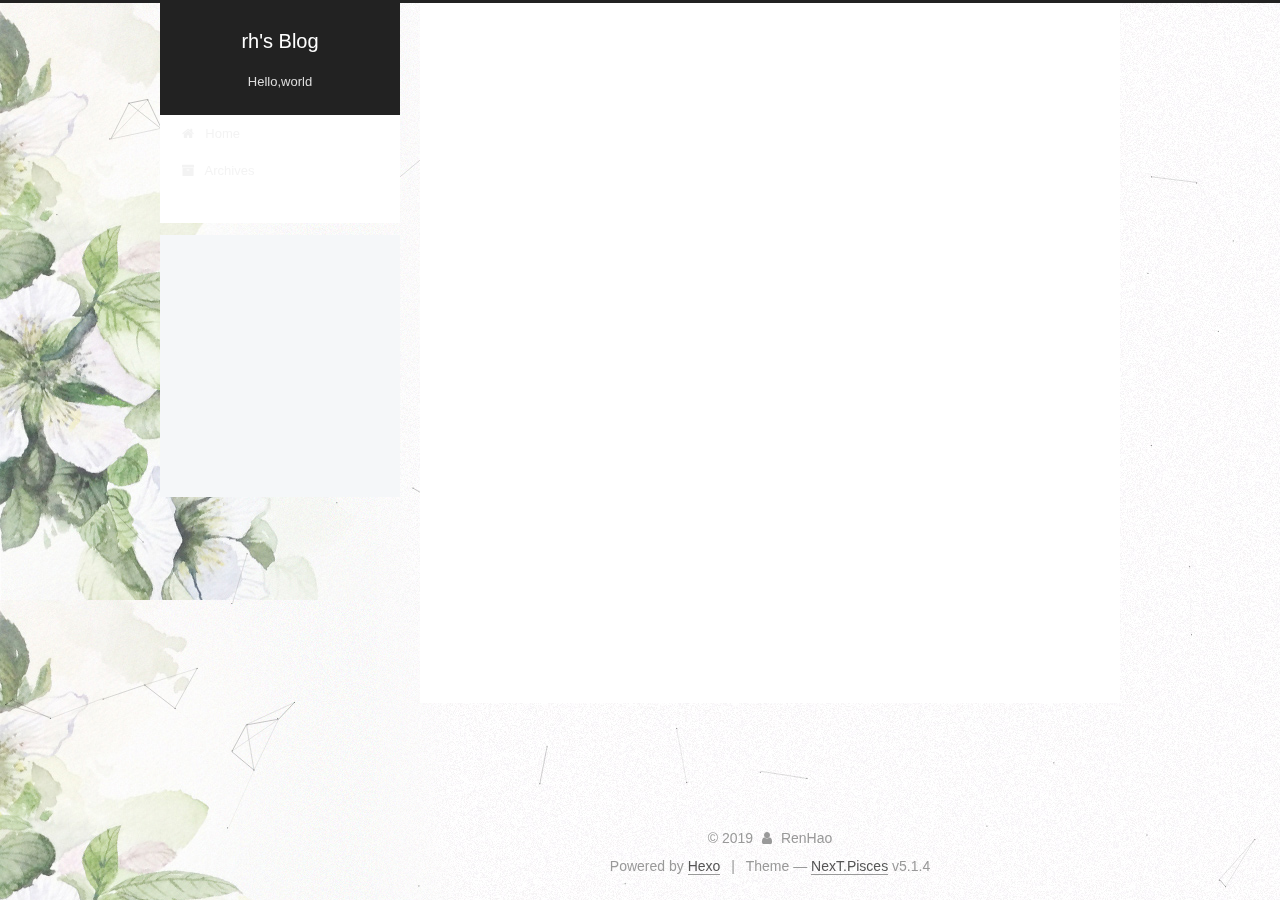
<file: archives/2019/01/index.html>
<!DOCTYPE html>



  


<html class="theme-next pisces use-motion" lang="">
<head><meta name="generator" content="Hexo 3.8.0">
  <meta charset="UTF-8">
<meta http-equiv="X-UA-Compatible" content="IE=edge">
<meta name="viewport" content="width=device-width, initial-scale=1, maximum-scale=1">
<meta name="theme-color" content="#222">









<meta http-equiv="Cache-Control" content="no-transform">
<meta http-equiv="Cache-Control" content="no-siteapp">
















  
  
  <link href="/lib/fancybox/source/jquery.fancybox.css?v=2.1.5" rel="stylesheet" type="text/css">







<link href="/lib/font-awesome/css/font-awesome.min.css?v=4.6.2" rel="stylesheet" type="text/css">

<link href="/css/main.css?v=5.1.4" rel="stylesheet" type="text/css">


  <link rel="apple-touch-icon" sizes="180x180" href="/images/apple-touch-icon-next.png?v=5.1.4">


  <link rel="icon" type="image/png" sizes="32x32" href="/images/favicon-32x32-next.png?v=5.1.4">


  <link rel="icon" type="image/png" sizes="16x16" href="/images/favicon-16x16-next.png?v=5.1.4">


  <link rel="mask-icon" href="/images/logo.svg?v=5.1.4" color="#222">





  <meta name="keywords" content="Hexo, NexT">










<meta name="description" content="Blog">
<meta property="og:type" content="website">
<meta property="og:title" content="rh&#39;s Blog">
<meta property="og:url" content="http://yoursite.com/archives/2019/01/index.html">
<meta property="og:site_name" content="rh&#39;s Blog">
<meta property="og:description" content="Blog">
<meta property="og:locale" content="default">
<meta name="twitter:card" content="summary">
<meta name="twitter:title" content="rh&#39;s Blog">
<meta name="twitter:description" content="Blog">



<script type="text/javascript" id="hexo.configurations">
  var NexT = window.NexT || {};
  var CONFIG = {
    root: '/',
    scheme: 'Pisces',
    version: '5.1.4',
    sidebar: {"position":"left","display":"post","offset":12,"b2t":false,"scrollpercent":false,"onmobile":false},
    fancybox: true,
    tabs: true,
    motion: {"enable":true,"async":false,"transition":{"post_block":"fadeIn","post_header":"slideDownIn","post_body":"slideDownIn","coll_header":"slideLeftIn","sidebar":"slideUpIn"}},
    duoshuo: {
      userId: '0',
      author: 'Author'
    },
    algolia: {
      applicationID: '',
      apiKey: '',
      indexName: '',
      hits: {"per_page":10},
      labels: {"input_placeholder":"Search for Posts","hits_empty":"We didn't find any results for the search: ${query}","hits_stats":"${hits} results found in ${time} ms"}
    }
  };
</script>



  <link rel="canonical" href="http://yoursite.com/archives/2019/01/">





  <title>Archive | rh's Blog</title>
  








</head>

<body itemscope="" itemtype="http://schema.org/WebPage" lang="default">

  
  
    
  

  <div class="container sidebar-position-left page-archive">
    <div class="headband"></div>

    <header id="header" class="header" itemscope="" itemtype="http://schema.org/WPHeader">
      <div class="header-inner"><div class="site-brand-wrapper">
  <div class="site-meta ">
    

    <div class="custom-logo-site-title">
      <a href="/" class="brand" rel="start">
        <span class="logo-line-before"><i></i></span>
        <span class="site-title">rh's Blog</span>
        <span class="logo-line-after"><i></i></span>
      </a>
    </div>
      
        <p class="site-subtitle">Hello,world</p>
      
  </div>

  <div class="site-nav-toggle">
    <button>
      <span class="btn-bar"></span>
      <span class="btn-bar"></span>
      <span class="btn-bar"></span>
    </button>
  </div>
</div>

<nav class="site-nav">
  

  
    <ul id="menu" class="menu">
      
        
        <li class="menu-item menu-item-home">
          <a href="/" rel="section">
            
              <i class="menu-item-icon fa fa-fw fa-home"></i> <br>
            
            Home
          </a>
        </li>
      
        
        <li class="menu-item menu-item-archives">
          <a href="/archives/" rel="section">
            
              <i class="menu-item-icon fa fa-fw fa-archive"></i> <br>
            
            Archives
          </a>
        </li>
      

      
    </ul>
  

  
</nav>



 </div>
    </header>

    <main id="main" class="main">
      <div class="main-inner">
        <div class="content-wrap">
          <div id="content" class="content">
            

  
  
  
  <div class="post-block archive">
    <div id="posts" class="posts-collapse">
      <span class="archive-move-on"></span>

      <span class="archive-page-counter">
        
        
        
          
        
        Um..! 2 posts in total. Keep on posting.
      </span>

      

        
        
        

        
          
          <div class="collection-title">
            <h1 class="archive-year" id="archive-year-2019">2019</h1>
          </div>
        
        

        

  <article class="post post-type-normal" itemscope="" itemtype="http://schema.org/Article">
    <header class="post-header">

      <h2 class="post-title">
        
            <a class="post-title-link" href="/2019/01/07/renhao/" itemprop="url">
              
                <span itemprop="name">renhao</span>
              
            </a>
        
      </h2>

      <div class="post-meta">
        <time class="post-time" itemprop="dateCreated" datetime="2019-01-07T11:48:21+08:00" content="2019-01-07">
          01-07
        </time>
      </div>

    </header>
  </article>



      

        
        
        

        
        

        

  <article class="post post-type-normal" itemscope="" itemtype="http://schema.org/Article">
    <header class="post-header">

      <h2 class="post-title">
        
            <a class="post-title-link" href="/2019/01/07/hello-world/" itemprop="url">
              
                <span itemprop="name">Hello World</span>
              
            </a>
        
      </h2>

      <div class="post-meta">
        <time class="post-time" itemprop="dateCreated" datetime="2019-01-07T10:58:07+08:00" content="2019-01-07">
          01-07
        </time>
      </div>

    </header>
  </article>



      

    </div>
  </div>
  
  
  

  



          </div>
          


          

        </div>
        
          
  
  <div class="sidebar-toggle">
    <div class="sidebar-toggle-line-wrap">
      <span class="sidebar-toggle-line sidebar-toggle-line-first"></span>
      <span class="sidebar-toggle-line sidebar-toggle-line-middle"></span>
      <span class="sidebar-toggle-line sidebar-toggle-line-last"></span>
    </div>
  </div>

  <aside id="sidebar" class="sidebar">
    
    <div class="sidebar-inner">

      

      

      <section class="site-overview-wrap sidebar-panel sidebar-panel-active">
        <div class="site-overview">
          <div class="site-author motion-element" itemprop="author" itemscope="" itemtype="http://schema.org/Person">
            
              <p class="site-author-name" itemprop="name">RenHao</p>
              <p class="site-description motion-element" itemprop="description">Blog</p>
          </div>

          <nav class="site-state motion-element">

            
              <div class="site-state-item site-state-posts">
              
                <a href="/archives/">
              
                  <span class="site-state-item-count">2</span>
                  <span class="site-state-item-name">posts</span>
                </a>
              </div>
            

            
              
              
              <div class="site-state-item site-state-categories">
                
                  <span class="site-state-item-count">1</span>
                  <span class="site-state-item-name">categories</span>
                
              </div>
            

            
              
              
              <div class="site-state-item site-state-tags">
                
                  <span class="site-state-item-count">2</span>
                  <span class="site-state-item-name">tags</span>
                
              </div>
            

          </nav>

          

          

          
          

          
          

          <iframe frameborder="no" border="0" marginwidth="0" marginheight="0" width="330" height="86" src="//music.163.com/outchain/player?type=2&id=185868&auto=1&height=66"></iframe>

          

        </div>
      </section>

      

      

    </div>
  </aside>


        
      </div>
    </main>

    <footer id="footer" class="footer">
      <div class="footer-inner">
        <div class="copyright">&copy; <span itemprop="copyrightYear">2019</span>
  <span class="with-love">
    <i class="fa fa-user"></i>
  </span>
  <span class="author" itemprop="copyrightHolder">RenHao</span>

  
</div>


  <div class="powered-by">Powered by <a class="theme-link" target="_blank" href="https://hexo.io">Hexo</a></div>



  <span class="post-meta-divider">|</span>



  <div class="theme-info">Theme &mdash; <a class="theme-link" target="_blank" href="https://github.com/iissnan/hexo-theme-next">NexT.Pisces</a> v5.1.4</div>




        







        
      </div>
    </footer>

    
      <div class="back-to-top">
        <i class="fa fa-arrow-up"></i>
        
      </div>
    

    

  </div>

  

<script type="text/javascript">
  if (Object.prototype.toString.call(window.Promise) !== '[object Function]') {
    window.Promise = null;
  }
</script>









  


  











  
  
    <script type="text/javascript" src="/lib/jquery/index.js?v=2.1.3"></script>
  

  
  
    <script type="text/javascript" src="/lib/fastclick/lib/fastclick.min.js?v=1.0.6"></script>
  

  
  
    <script type="text/javascript" src="/lib/jquery_lazyload/jquery.lazyload.js?v=1.9.7"></script>
  

  
  
    <script type="text/javascript" src="/lib/velocity/velocity.min.js?v=1.2.1"></script>
  

  
  
    <script type="text/javascript" src="/lib/velocity/velocity.ui.min.js?v=1.2.1"></script>
  

  
  
    <script type="text/javascript" src="/lib/fancybox/source/jquery.fancybox.pack.js?v=2.1.5"></script>
  

  
  
    <script type="text/javascript" src="/lib/canvas-nest/canvas-nest.min.js"></script>
  


  


  <script type="text/javascript" src="/js/src/utils.js?v=5.1.4"></script>

  <script type="text/javascript" src="/js/src/motion.js?v=5.1.4"></script>



  
  


  <script type="text/javascript" src="/js/src/affix.js?v=5.1.4"></script>

  <script type="text/javascript" src="/js/src/schemes/pisces.js?v=5.1.4"></script>



  

  


  <script type="text/javascript" src="/js/src/bootstrap.js?v=5.1.4"></script>



  


  




	





  





  












  





  

  

  

  
  

  

  

  

</body>
</html>
</file>
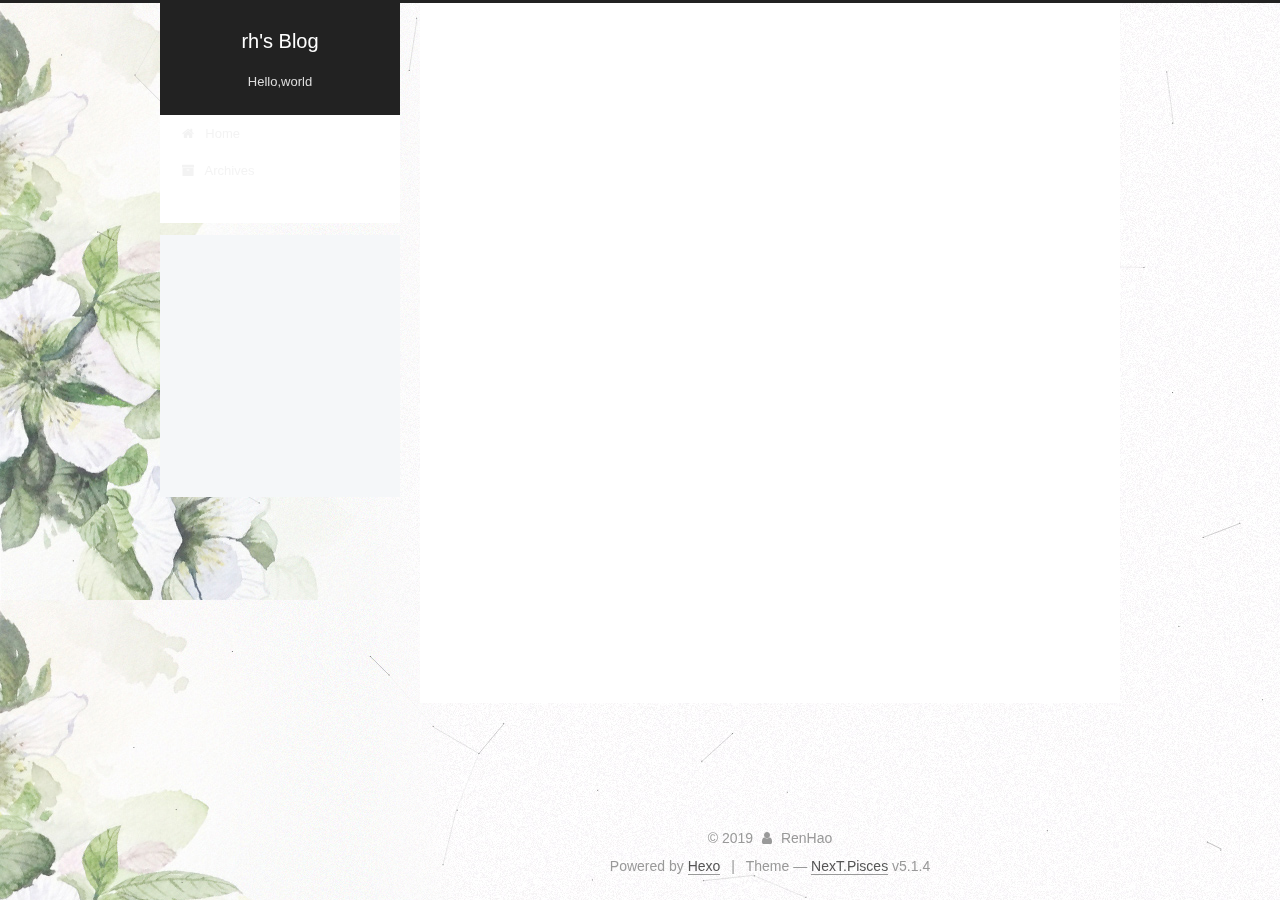
<file: 2019/01/07/renhao/index.html>
<!DOCTYPE html>



  


<html class="theme-next pisces use-motion" lang="">
<head><meta name="generator" content="Hexo 3.8.0">
  <meta charset="UTF-8">
<meta http-equiv="X-UA-Compatible" content="IE=edge">
<meta name="viewport" content="width=device-width, initial-scale=1, maximum-scale=1">
<meta name="theme-color" content="#222">









<meta http-equiv="Cache-Control" content="no-transform">
<meta http-equiv="Cache-Control" content="no-siteapp">
















  
  
  <link href="/lib/fancybox/source/jquery.fancybox.css?v=2.1.5" rel="stylesheet" type="text/css">







<link href="/lib/font-awesome/css/font-awesome.min.css?v=4.6.2" rel="stylesheet" type="text/css">

<link href="/css/main.css?v=5.1.4" rel="stylesheet" type="text/css">


  <link rel="apple-touch-icon" sizes="180x180" href="/images/apple-touch-icon-next.png?v=5.1.4">


  <link rel="icon" type="image/png" sizes="32x32" href="/images/favicon-32x32-next.png?v=5.1.4">


  <link rel="icon" type="image/png" sizes="16x16" href="/images/favicon-16x16-next.png?v=5.1.4">


  <link rel="mask-icon" href="/images/logo.svg?v=5.1.4" color="#222">





  <meta name="keywords" content="1,2,">










<meta name="keywords" content="1,2">
<meta property="og:type" content="article">
<meta property="og:title" content="renhao">
<meta property="og:url" content="http://yoursite.com/2019/01/07/renhao/index.html">
<meta property="og:site_name" content="rh&#39;s Blog">
<meta property="og:locale" content="default">
<meta property="og:updated_time" content="2019-01-07T06:53:04.118Z">
<meta name="twitter:card" content="summary">
<meta name="twitter:title" content="renhao">



<script type="text/javascript" id="hexo.configurations">
  var NexT = window.NexT || {};
  var CONFIG = {
    root: '/',
    scheme: 'Pisces',
    version: '5.1.4',
    sidebar: {"position":"left","display":"post","offset":12,"b2t":false,"scrollpercent":false,"onmobile":false},
    fancybox: true,
    tabs: true,
    motion: {"enable":true,"async":false,"transition":{"post_block":"fadeIn","post_header":"slideDownIn","post_body":"slideDownIn","coll_header":"slideLeftIn","sidebar":"slideUpIn"}},
    duoshuo: {
      userId: '0',
      author: 'Author'
    },
    algolia: {
      applicationID: '',
      apiKey: '',
      indexName: '',
      hits: {"per_page":10},
      labels: {"input_placeholder":"Search for Posts","hits_empty":"We didn't find any results for the search: ${query}","hits_stats":"${hits} results found in ${time} ms"}
    }
  };
</script>



  <link rel="canonical" href="http://yoursite.com/2019/01/07/renhao/">





  <title>renhao | rh's Blog</title>
  








</head>

<body itemscope="" itemtype="http://schema.org/WebPage" lang="default">

  
  
    
  

  <div class="container sidebar-position-left page-post-detail">
    <div class="headband"></div>

    <header id="header" class="header" itemscope="" itemtype="http://schema.org/WPHeader">
      <div class="header-inner"><div class="site-brand-wrapper">
  <div class="site-meta ">
    

    <div class="custom-logo-site-title">
      <a href="/" class="brand" rel="start">
        <span class="logo-line-before"><i></i></span>
        <span class="site-title">rh's Blog</span>
        <span class="logo-line-after"><i></i></span>
      </a>
    </div>
      
        <p class="site-subtitle">Hello,world</p>
      
  </div>

  <div class="site-nav-toggle">
    <button>
      <span class="btn-bar"></span>
      <span class="btn-bar"></span>
      <span class="btn-bar"></span>
    </button>
  </div>
</div>

<nav class="site-nav">
  

  
    <ul id="menu" class="menu">
      
        
        <li class="menu-item menu-item-home">
          <a href="/" rel="section">
            
              <i class="menu-item-icon fa fa-fw fa-home"></i> <br>
            
            Home
          </a>
        </li>
      
        
        <li class="menu-item menu-item-archives">
          <a href="/archives/" rel="section">
            
              <i class="menu-item-icon fa fa-fw fa-archive"></i> <br>
            
            Archives
          </a>
        </li>
      

      
    </ul>
  

  
</nav>



 </div>
    </header>

    <main id="main" class="main">
      <div class="main-inner">
        <div class="content-wrap">
          <div id="content" class="content">
            

  <div id="posts" class="posts-expand">
    

  

  
  
  

  <article class="post post-type-normal" itemscope="" itemtype="http://schema.org/Article">
  
  
  
  <div class="post-block">
    <link itemprop="mainEntityOfPage" href="http://yoursite.com/2019/01/07/renhao/">

    <span hidden itemprop="author" itemscope="" itemtype="http://schema.org/Person">
      <meta itemprop="name" content="RenHao">
      <meta itemprop="description" content="">
      <meta itemprop="image" content="/images/avatar.gif">
    </span>

    <span hidden itemprop="publisher" itemscope="" itemtype="http://schema.org/Organization">
      <meta itemprop="name" content="rh's Blog">
    </span>

    
      <header class="post-header">

        
        
          <h1 class="post-title" itemprop="name headline">renhao</h1>
        

        <div class="post-meta">
          <span class="post-time">
            
              <span class="post-meta-item-icon">
                <i class="fa fa-calendar-o"></i>
              </span>
              
                <span class="post-meta-item-text">Posted on</span>
              
              <time title="Post created" itemprop="dateCreated datePublished" datetime="2019-01-07T11:48:21+08:00">
                2019-01-07
              </time>
            

            

            
          </span>

          
            <span class="post-category">
            
              <span class="post-meta-divider">|</span>
            
              <span class="post-meta-item-icon">
                <i class="fa fa-folder-o"></i>
              </span>
              
                <span class="post-meta-item-text">In</span>
              
              
                <span itemprop="about" itemscope="" itemtype="http://schema.org/Thing">
                  <a href="/categories/编程/" itemprop="url" rel="index">
                    <span itemprop="name">编程</span>
                  </a>
                </span>

                
                
              
            </span>
          

          
            
          

          
          

          

          

          

        </div>
      </header>
    

    
    
    
    <div class="post-body" itemprop="articleBody">

      
      

      
        <p><br></p>
<iframe frameborder="no" border="0" marginwidth="0" marginheight="0" width="330" height="86" src="//music.163.com/outchain/player?type=2&id=185868&auto=1&height=66"></iframe>
      
    </div>
    
    
    

    

    

    

    <footer class="post-footer">
      
        <div class="post-tags">
          
            <a href="/tags/1/" rel="tag"># 1</a>
          
            <a href="/tags/2/" rel="tag"># 2</a>
          
        </div>
      

      
      
      

      
        <div class="post-nav">
          <div class="post-nav-next post-nav-item">
            
              <a href="/2019/01/07/hello-world/" rel="next" title="Hello World">
                <i class="fa fa-chevron-left"></i> Hello World
              </a>
            
          </div>

          <span class="post-nav-divider"></span>

          <div class="post-nav-prev post-nav-item">
            
          </div>
        </div>
      

      
      
    </footer>
  </div>
  
  
  
  </article>



    <div class="post-spread">
      
    </div>
  </div>


          </div>
          


          

  



        </div>
        
          
  
  <div class="sidebar-toggle">
    <div class="sidebar-toggle-line-wrap">
      <span class="sidebar-toggle-line sidebar-toggle-line-first"></span>
      <span class="sidebar-toggle-line sidebar-toggle-line-middle"></span>
      <span class="sidebar-toggle-line sidebar-toggle-line-last"></span>
    </div>
  </div>

  <aside id="sidebar" class="sidebar">
    
    <div class="sidebar-inner">

      

      

      <section class="site-overview-wrap sidebar-panel sidebar-panel-active">
        <div class="site-overview">
          <div class="site-author motion-element" itemprop="author" itemscope="" itemtype="http://schema.org/Person">
            
              <p class="site-author-name" itemprop="name">RenHao</p>
              <p class="site-description motion-element" itemprop="description">Blog</p>
          </div>

          <nav class="site-state motion-element">

            
              <div class="site-state-item site-state-posts">
              
                <a href="/archives/">
              
                  <span class="site-state-item-count">2</span>
                  <span class="site-state-item-name">posts</span>
                </a>
              </div>
            

            
              
              
              <div class="site-state-item site-state-categories">
                
                  <span class="site-state-item-count">1</span>
                  <span class="site-state-item-name">categories</span>
                
              </div>
            

            
              
              
              <div class="site-state-item site-state-tags">
                
                  <span class="site-state-item-count">2</span>
                  <span class="site-state-item-name">tags</span>
                
              </div>
            

          </nav>

          

          

          
          

          
          

          <iframe frameborder="no" border="0" marginwidth="0" marginheight="0" width="330" height="86" src="//music.163.com/outchain/player?type=2&id=185868&auto=1&height=66"></iframe>

          

        </div>
      </section>

      

      

    </div>
  </aside>


        
      </div>
    </main>

    <footer id="footer" class="footer">
      <div class="footer-inner">
        <div class="copyright">&copy; <span itemprop="copyrightYear">2019</span>
  <span class="with-love">
    <i class="fa fa-user"></i>
  </span>
  <span class="author" itemprop="copyrightHolder">RenHao</span>

  
</div>


  <div class="powered-by">Powered by <a class="theme-link" target="_blank" href="https://hexo.io">Hexo</a></div>



  <span class="post-meta-divider">|</span>



  <div class="theme-info">Theme &mdash; <a class="theme-link" target="_blank" href="https://github.com/iissnan/hexo-theme-next">NexT.Pisces</a> v5.1.4</div>




        







        
      </div>
    </footer>

    
      <div class="back-to-top">
        <i class="fa fa-arrow-up"></i>
        
      </div>
    

    

  </div>

  

<script type="text/javascript">
  if (Object.prototype.toString.call(window.Promise) !== '[object Function]') {
    window.Promise = null;
  }
</script>









  


  











  
  
    <script type="text/javascript" src="/lib/jquery/index.js?v=2.1.3"></script>
  

  
  
    <script type="text/javascript" src="/lib/fastclick/lib/fastclick.min.js?v=1.0.6"></script>
  

  
  
    <script type="text/javascript" src="/lib/jquery_lazyload/jquery.lazyload.js?v=1.9.7"></script>
  

  
  
    <script type="text/javascript" src="/lib/velocity/velocity.min.js?v=1.2.1"></script>
  

  
  
    <script type="text/javascript" src="/lib/velocity/velocity.ui.min.js?v=1.2.1"></script>
  

  
  
    <script type="text/javascript" src="/lib/fancybox/source/jquery.fancybox.pack.js?v=2.1.5"></script>
  

  
  
    <script type="text/javascript" src="/lib/canvas-nest/canvas-nest.min.js"></script>
  


  


  <script type="text/javascript" src="/js/src/utils.js?v=5.1.4"></script>

  <script type="text/javascript" src="/js/src/motion.js?v=5.1.4"></script>



  
  


  <script type="text/javascript" src="/js/src/affix.js?v=5.1.4"></script>

  <script type="text/javascript" src="/js/src/schemes/pisces.js?v=5.1.4"></script>



  
  <script type="text/javascript" src="/js/src/scrollspy.js?v=5.1.4"></script>
<script type="text/javascript" src="/js/src/post-details.js?v=5.1.4"></script>



  


  <script type="text/javascript" src="/js/src/bootstrap.js?v=5.1.4"></script>



  


  




	





  





  












  





  

  

  

  
  

  

  

  

</body>
</html>
</file>
<file: css/main.css>
/* normalize.css v3.0.2 | MIT License | git.io/normalize */
html {
  font-family: sans-serif; /* 1 */
  -ms-text-size-adjust: 100%; /* 2 */
  -webkit-text-size-adjust: 100%; /* 2 */
}
body {
  margin: 0;
}
article,
aside,
details,
figcaption,
figure,
footer,
header,
hgroup,
main,
menu,
nav,
section,
summary {
  display: block;
}
audio,
canvas,
progress,
video {
  display: inline-block; /* 1 */
  vertical-align: baseline; /* 2 */
}
audio:not([controls]) {
  display: none;
  height: 0;
}
[hidden],
template {
  display: none;
}
a {
  background-color: transparent;
}
a:active,
a:hover {
  outline: 0;
}
abbr[title] {
  border-bottom: 1px dotted;
}
b,
strong {
  font-weight: bold;
}
dfn {
  font-style: italic;
}
h1 {
  font-size: 2em;
  margin: 0.67em 0;
}
mark {
  background: #ff0;
  color: #000;
}
small {
  font-size: 80%;
}
sub,
sup {
  font-size: 75%;
  line-height: 0;
  position: relative;
  vertical-align: baseline;
}
sup {
  top: -0.5em;
}
sub {
  bottom: -0.25em;
}
img {
  border: 0;
}
svg:not(:root) {
  overflow: hidden;
}
figure {
  margin: 1em 40px;
}
hr {
  -moz-box-sizing: content-box;
  box-sizing: content-box;
  height: 0;
}
pre {
  overflow: auto;
}
code,
kbd,
pre,
samp {
  font-family: monospace, monospace;
  font-size: 1em;
}
button,
input,
optgroup,
select,
textarea {
  color: inherit; /* 1 */
  font: inherit; /* 2 */
  margin: 0; /* 3 */
}
button {
  overflow: visible;
}
button,
select {
  text-transform: none;
}
button,
html input[type="button"],
input[type="reset"],
input[type="submit"] {
  -webkit-appearance: button; /* 2 */
  cursor: pointer; /* 3 */
}
button[disabled],
html input[disabled] {
  cursor: default;
}
button::-moz-focus-inner,
input::-moz-focus-inner {
  border: 0;
  padding: 0;
}
input {
  line-height: normal;
}
input[type="checkbox"],
input[type="radio"] {
  box-sizing: border-box; /* 1 */
  padding: 0; /* 2 */
}
input[type="number"]::-webkit-inner-spin-button,
input[type="number"]::-webkit-outer-spin-button {
  height: auto;
}
input[type="search"] {
  -webkit-appearance: textfield; /* 1 */
  -moz-box-sizing: content-box;
  -webkit-box-sizing: content-box; /* 2 */
  box-sizing: content-box;
}
input[type="search"]::-webkit-search-cancel-button,
input[type="search"]::-webkit-search-decoration {
  -webkit-appearance: none;
}
fieldset {
  border: 1px solid #c0c0c0;
  margin: 0 2px;
  padding: 0.35em 0.625em 0.75em;
}
legend {
  border: 0; /* 1 */
  padding: 0; /* 2 */
}
textarea {
  overflow: auto;
}
optgroup {
  font-weight: bold;
}
table {
  border-collapse: collapse;
  border-spacing: 0;
}
td,
th {
  padding: 0;
}
::selection {
  background: #262a30;
  color: #fff;
}
body {
  position: relative;
  font-family: 'Lato', "PingFang SC", "Microsoft YaHei", sans-serif;
  font-size: 14px;
  line-height: 2;
  color: #555;
  background: #f5f7f9;
}
@media (max-width: 767px) {
  body {
    padding-right: 0 !important;
  }
}
@media (min-width: 768px) and (max-width: 991px) {
  body {
    padding-right: 0 !important;
  }
}
@media (min-width: 1600px) {
  body {
    font-size: 16px;
  }
}
h1,
h2,
h3,
h4,
h5,
h6 {
  margin: 0;
  padding: 0;
  font-weight: bold;
  line-height: 1.5;
  font-family: 'Lato', "PingFang SC", "Microsoft YaHei", sans-serif;
}
h2,
h3,
h4,
h5,
h6 {
  margin: 20px 0 15px;
}
h1 {
  font-size: 22px;
}
@media (max-width: 767px) {
  h1 {
    font-size: 18px;
  }
}
h2 {
  font-size: 20px;
}
@media (max-width: 767px) {
  h2 {
    font-size: 16px;
  }
}
h3 {
  font-size: 18px;
}
@media (max-width: 767px) {
  h3 {
    font-size: 14px;
  }
}
h4 {
  font-size: 16px;
}
@media (max-width: 767px) {
  h4 {
    font-size: 12px;
  }
}
h5 {
  font-size: 14px;
}
@media (max-width: 767px) {
  h5 {
    font-size: 10px;
  }
}
h6 {
  font-size: 12px;
}
@media (max-width: 767px) {
  h6 {
    font-size: 8px;
  }
}
p {
  margin: 0 0 20px 0;
}
a {
  color: #555;
  text-decoration: none;
  outline: none;
  border-bottom: 1px solid #999;
  word-wrap: break-word;
}
a:hover {
  color: #222;
  border-bottom-color: #222;
}
blockquote {
  margin: 0;
  padding: 0;
}
img {
  display: block;
  margin: auto;
  max-width: 100%;
  height: auto;
}
hr {
  margin: 40px 0;
  height: 3px;
  border: none;
  background-color: #ddd;
  background-image: repeating-linear-gradient(-45deg, #fff, #fff 4px, transparent 4px, transparent 8px);
}
blockquote {
  padding: 0 15px;
  color: #666;
  border-left: 4px solid #ddd;
}
blockquote cite::before {
  content: "-";
  padding: 0 5px;
}
dt {
  font-weight: 700;
}
dd {
  margin: 0;
  padding: 0;
}
kbd {
  border: 1px solid #ccc;
  border-radius: 0.2em;
  box-shadow: 0.1em 0.1em 0.2em rgba(0,0,0,0.1);
  background-color: #f9f9f9;
  font-family: inherit;
  background-image: -webkit-linear-gradient(top, #eee, #fff, #eee);
  padding: 0.1em 0.3em;
  white-space: nowrap;
}
.text-left {
  text-align: left;
}
.text-center {
  text-align: center;
}
.text-right {
  text-align: right;
}
.text-justify {
  text-align: justify;
}
.text-nowrap {
  white-space: nowrap;
}
.text-lowercase {
  text-transform: lowercase;
}
.text-uppercase {
  text-transform: uppercase;
}
.text-capitalize {
  text-transform: capitalize;
}
.center-block {
  display: block;
  margin-left: auto;
  margin-right: auto;
}
.clearfix:before,
.clearfix:after {
  content: " ";
  display: table;
}
.clearfix:after {
  clear: both;
}
.pullquote {
  width: 45%;
}
.pullquote.left {
  float: left;
  margin-left: 5px;
  margin-right: 10px;
}
.pullquote.right {
  float: right;
  margin-left: 10px;
  margin-right: 5px;
}
.affix.affix.affix {
  position: fixed;
}
.translation {
  margin-top: -20px;
  font-size: 14px;
  color: #999;
}
.scrollbar-measure {
  width: 100px;
  height: 100px;
  overflow: scroll;
  position: absolute;
  top: -9999px;
}
.use-motion .motion-element {
  opacity: 0;
}
table {
  margin: 20px 0;
  width: 100%;
  border-collapse: collapse;
  border-spacing: 0;
  border: 1px solid #ddd;
  font-size: 14px;
  table-layout: fixed;
  word-wrap: break-all;
}
table>tbody>tr:nth-of-type(odd) {
  background-color: #f9f9f9;
}
table>tbody>tr:hover {
  background-color: #f5f5f5;
}
caption,
th,
td {
  padding: 8px;
  text-align: left;
  vertical-align: middle;
  font-weight: normal;
}
th,
td {
  border-bottom: 3px solid #ddd;
  border-right: 1px solid #eee;
}
th {
  padding-bottom: 10px;
  font-weight: 700;
}
td {
  border-bottom-width: 1px;
}
html,
body {
  height: 100%;
}
.container {
  position: relative;
  min-height: 100%;
}
.header-inner {
  margin: 0 auto;
  padding: 100px 0 70px;
  width: 700px;
}
@media (min-width: 1600px) {
  .container .header-inner {
    width: 900px;
  }
}
.main {
  padding-bottom: 150px;
}
.main-inner {
  margin: 0 auto;
  width: 700px;
}
@media (min-width: 1600px) {
  .container .main-inner {
    width: 900px;
  }
}
.footer {
  position: absolute;
  left: 0;
  bottom: 0;
  width: 100%;
  min-height: 50px;
}
.footer-inner {
  box-sizing: border-box;
  margin: 20px auto;
  width: 700px;
}
@media (min-width: 1600px) {
  .container .footer-inner {
    width: 900px;
  }
}
pre,
.highlight {
  overflow: auto;
  margin: 20px 0;
  padding: 0;
  font-size: 13px;
  color: #4d4d4c;
  background: #f7f7f7;
  line-height: 1.6;
}
pre,
code {
  font-family: consolas, Menlo, "PingFang SC", "Microsoft YaHei", monospace;
}
code {
  padding: 2px 4px;
  word-wrap: break-word;
  color: #555;
  background: #eee;
  border-radius: 3px;
  font-size: 13px;
}
pre {
  padding: 10px;
}
pre code {
  padding: 0;
  color: #4d4d4c;
  background: none;
  text-shadow: none;
}
.highlight {
  border-radius: 1px;
}
.highlight pre {
  border: none;
  margin: 0;
  padding: 10px 0;
}
.highlight table {
  margin: 0;
  width: auto;
  border: none;
}
.highlight td {
  border: none;
  padding: 0;
}
.highlight figcaption {
  font-size: 1em;
  color: #4d4d4c;
  line-height: 1em;
  margin-bottom: 1em;
}
.highlight figcaption:before,
.highlight figcaption:after {
  content: " ";
  display: table;
}
.highlight figcaption:after {
  clear: both;
}
.highlight figcaption a {
  float: right;
  color: #4d4d4c;
}
.highlight figcaption a:hover {
  border-bottom-color: #4d4d4c;
}
.highlight .gutter pre {
  padding-left: 10px;
  padding-right: 10px;
  color: #869194;
  text-align: right;
  background-color: #eff2f3;
}
.highlight .code pre {
  width: 100%;
  padding-left: 10px;
  padding-right: 10px;
  background-color: #f7f7f7;
}
.highlight .line {
  height: 20px;
}
.gutter {
  -webkit-user-select: none;
  -moz-user-select: none;
  -ms-user-select: none;
  user-select: none;
}
.gist table {
  width: auto;
}
.gist table td {
  border: none;
}
pre .deletion {
  background: #fdd;
}
pre .addition {
  background: #dfd;
}
pre .meta {
  color: #8959a8;
}
pre .comment {
  color: #8e908c;
}
pre .variable,
pre .attribute,
pre .tag,
pre .regexp,
pre .ruby .constant,
pre .xml .tag .title,
pre .xml .pi,
pre .xml .doctype,
pre .html .doctype,
pre .css .id,
pre .css .class,
pre .css .pseudo {
  color: #c82829;
}
pre .number,
pre .preprocessor,
pre .built_in,
pre .literal,
pre .params,
pre .constant,
pre .command {
  color: #f5871f;
}
pre .ruby .class .title,
pre .css .rules .attribute,
pre .string,
pre .value,
pre .inheritance,
pre .header,
pre .ruby .symbol,
pre .xml .cdata,
pre .special,
pre .number,
pre .formula {
  color: #718c00;
}
pre .title,
pre .css .hexcolor {
  color: #3e999f;
}
pre .function,
pre .python .decorator,
pre .python .title,
pre .ruby .function .title,
pre .ruby .title .keyword,
pre .perl .sub,
pre .javascript .title,
pre .coffeescript .title {
  color: #4271ae;
}
pre .keyword,
pre .javascript .function {
  color: #8959a8;
}
.full-image.full-image.full-image.full-image {
  border: none;
  max-width: 100%;
  width: auto;
  margin: 20px auto 25px;
}
@media (min-width: 992px) {
  .full-image.full-image.full-image.full-image {
    max-width: none;
    width: 118%;
    margin: 0 -9%;
  }
}
.blockquote-center,
.page-home .post-type-quote blockquote,
.page-post-detail .post-type-quote blockquote {
  position: relative;
  margin: 40px 0;
  padding: 0;
  border-left: none;
  text-align: center;
}
.blockquote-center::before,
.page-home .post-type-quote blockquote::before,
.page-post-detail .post-type-quote blockquote::before,
.blockquote-center::after,
.page-home .post-type-quote blockquote::after,
.page-post-detail .post-type-quote blockquote::after {
  position: absolute;
  content: ' ';
  display: block;
  width: 100%;
  height: 24px;
  opacity: 0.2;
  background-repeat: no-repeat;
  background-position: 0 -6px;
  background-size: 22px 22px;
}
.blockquote-center::before,
.page-home .post-type-quote blockquote::before,
.page-post-detail .post-type-quote blockquote::before {
  top: -20px;
  background-image: url("../images/quote-l.svg");
  border-top: 1px solid #ccc;
}
.blockquote-center::after,
.page-home .post-type-quote blockquote::after,
.page-post-detail .post-type-quote blockquote::after {
  bottom: -20px;
  background-image: url("../images/quote-r.svg");
  border-bottom: 1px solid #ccc;
  background-position: 100% 8px;
}
.blockquote-center p,
.page-home .post-type-quote blockquote p,
.page-post-detail .post-type-quote blockquote p,
.blockquote-center div,
.page-home .post-type-quote blockquote div,
.page-post-detail .post-type-quote blockquote div {
  text-align: center;
}
.post .post-body .group-picture img {
  box-sizing: border-box;
  padding: 0 3px;
  border: none;
}
.post .group-picture-row {
  overflow: hidden;
  margin-top: 6px;
}
.post .group-picture-row:first-child {
  margin-top: 0;
}
.post .group-picture-column {
  float: left;
}
.page-post-detail .post-body .group-picture-column {
  float: none;
  margin-top: 10px;
  width: auto !important;
}
.page-post-detail .post-body .group-picture-column img {
  margin: 0 auto;
}
.page-archive .group-picture-container {
  overflow: hidden;
}
.page-archive .group-picture-row {
  float: left;
}
.page-archive .group-picture-row:first-child {
  margin-top: 6px;
}
.page-archive .group-picture-column {
  max-width: 150px;
  max-height: 150px;
}
.post-body .note {
  position: relative;
  padding: 15px;
  margin-bottom: 20px;
  border: 1px solid #eee;
  border-left-width: 5px;
  border-radius: 3px;
}
.post-body .note h2,
.post-body .note h3,
.post-body .note h4,
.post-body .note h5,
.post-body .note h6 {
  margin-top: 0;
  margin-bottom: 0;
  border-bottom: initial;
  padding-top: 0 !important;
}
.post-body .note p:first-child,
.post-body .note ul:first-child,
.post-body .note ol:first-child,
.post-body .note table:first-child,
.post-body .note pre:first-child,
.post-body .note blockquote:first-child {
  margin-top: 0;
}
.post-body .note p:last-child,
.post-body .note ul:last-child,
.post-body .note ol:last-child,
.post-body .note table:last-child,
.post-body .note pre:last-child,
.post-body .note blockquote:last-child {
  margin-bottom: 0;
}
.post-body .note.default {
  border-left-color: #777;
}
.post-body .note.default h2,
.post-body .note.default h3,
.post-body .note.default h4,
.post-body .note.default h5,
.post-body .note.default h6 {
  color: #777;
}
.post-body .note.primary {
  border-left-color: #6f42c1;
}
.post-body .note.primary h2,
.post-body .note.primary h3,
.post-body .note.primary h4,
.post-body .note.primary h5,
.post-body .note.primary h6 {
  color: #6f42c1;
}
.post-body .note.info {
  border-left-color: #428bca;
}
.post-body .note.info h2,
.post-body .note.info h3,
.post-body .note.info h4,
.post-body .note.info h5,
.post-body .note.info h6 {
  color: #428bca;
}
.post-body .note.success {
  border-left-color: #5cb85c;
}
.post-body .note.success h2,
.post-body .note.success h3,
.post-body .note.success h4,
.post-body .note.success h5,
.post-body .note.success h6 {
  color: #5cb85c;
}
.post-body .note.warning {
  border-left-color: #f0ad4e;
}
.post-body .note.warning h2,
.post-body .note.warning h3,
.post-body .note.warning h4,
.post-body .note.warning h5,
.post-body .note.warning h6 {
  color: #f0ad4e;
}
.post-body .note.danger {
  border-left-color: #d9534f;
}
.post-body .note.danger h2,
.post-body .note.danger h3,
.post-body .note.danger h4,
.post-body .note.danger h5,
.post-body .note.danger h6 {
  color: #d9534f;
}
.post-body .label {
  display: inline;
  padding: 0 2px;
  white-space: nowrap;
}
.post-body .label.default {
  background-color: #f0f0f0;
}
.post-body .label.primary {
  background-color: #efe6f7;
}
.post-body .label.info {
  background-color: #e5f2f8;
}
.post-body .label.success {
  background-color: #e7f4e9;
}
.post-body .label.warning {
  background-color: #fcf6e1;
}
.post-body .label.danger {
  background-color: #fae8eb;
}
.post-body .tabs {
  position: relative;
  display: block;
  margin-bottom: 20px;
  padding-top: 10px;
}
.post-body .tabs ul.nav-tabs {
  margin: 0;
  padding: 0;
  display: flex;
  margin-bottom: -1px;
}
@media (max-width: 413px) {
  .post-body .tabs ul.nav-tabs {
    display: block;
    margin-bottom: 5px;
  }
}
.post-body .tabs ul.nav-tabs li.tab {
  list-style-type: none !important;
  margin: 0 0.25em 0 0;
  border-top: 3px solid transparent;
  border-left: 1px solid transparent;
  border-right: 1px solid transparent;
}
@media (max-width: 413px) {
  .post-body .tabs ul.nav-tabs li.tab {
    margin: initial;
    border-top: 1px solid transparent;
    border-left: 3px solid transparent;
    border-right: 1px solid transparent;
    border-bottom: 1px solid transparent;
  }
}
.post-body .tabs ul.nav-tabs li.tab a {
  outline: 0;
  border-bottom: initial;
  display: block;
  line-height: 1.8em;
  padding: 0.25em 0.75em;
  transition-duration: 0.2s;
  transition-timing-function: ease-out;
  transition-delay: 0s;
}
.post-body .tabs ul.nav-tabs li.tab a i {
  width: 1.285714285714286em;
}
.post-body .tabs ul.nav-tabs li.tab.active {
  border-top: 3px solid #fc6423;
  border-left: 1px solid #ddd;
  border-right: 1px solid #ddd;
  background-color: #fff;
}
@media (max-width: 413px) {
  .post-body .tabs ul.nav-tabs li.tab.active {
    border-top: 1px solid #ddd;
    border-left: 3px solid #fc6423;
    border-right: 1px solid #ddd;
    border-bottom: 1px solid #ddd;
  }
}
.post-body .tabs ul.nav-tabs li.tab.active a {
  cursor: default;
  color: #555;
}
.post-body .tabs .tab-content {
  background-color: #fff;
}
.post-body .tabs .tab-content .tab-pane {
  border: 1px solid #ddd;
  padding: 20px 20px 0 20px;
}
.post-body .tabs .tab-content .tab-pane:not(.active) {
  display: none !important;
}
.post-body .tabs .tab-content .tab-pane.active {
  display: block !important;
}
.btn {
  display: inline-block;
  padding: 0 20px;
  font-size: 14px;
  color: #555;
  background: #fff;
  border: 2px solid #555;
  text-decoration: none;
  border-radius: 2px;
  transition-property: background-color;
  transition-duration: 0.2s;
  transition-timing-function: ease-in-out;
  transition-delay: 0s;
  line-height: 2;
}
.btn:hover {
  border-color: #222;
  color: #fff;
  background: #222;
}
.btn +.btn {
  margin: 0 0 8px 8px;
}
.btn .fa-fw {
  width: 1.285714285714286em;
  text-align: left;
}
.btn-bar {
  display: block;
  width: 22px;
  height: 2px;
  background: #555;
  border-radius: 1px;
}
.btn-bar+.btn-bar {
  margin-top: 4px;
}
.pagination {
  margin: 120px 0 40px;
  text-align: center;
  border-top: 1px solid #eee;
}
.page-number-basic,
.pagination .prev,
.pagination .next,
.pagination .page-number,
.pagination .space {
  display: inline-block;
  position: relative;
  top: -1px;
  margin: 0 10px;
  padding: 0 11px;
}
@media (max-width: 767px) {
  .page-number-basic,
  .pagination .prev,
  .pagination .next,
  .pagination .page-number,
  .pagination .space {
    margin: 0 5px;
  }
}
.pagination .prev,
.pagination .next,
.pagination .page-number {
  border-bottom: 0;
  border-top: 1px solid #eee;
  transition-property: border-color;
  transition-duration: 0.2s;
  transition-timing-function: ease-in-out;
  transition-delay: 0s;
}
.pagination .prev:hover,
.pagination .next:hover,
.pagination .page-number:hover {
  border-top-color: #222;
}
.pagination .space {
  padding: 0;
  margin: 0;
}
.pagination .prev {
  margin-left: 0;
}
.pagination .next {
  margin-right: 0;
}
.pagination .page-number.current {
  color: #fff;
  background: #ccc;
  border-top-color: #ccc;
}
@media (max-width: 767px) {
  .pagination {
    border-top: none;
  }
  .pagination .prev,
  .pagination .next,
  .pagination .page-number {
    margin-bottom: 10px;
    border-top: 0;
    border-bottom: 1px solid #eee;
    padding: 0 10px;
  }
  .pagination .prev:hover,
  .pagination .next:hover,
  .pagination .page-number:hover {
    border-bottom-color: #222;
  }
}
.comments {
  margin: 60px 20px 0;
}
.tag-cloud {
  text-align: center;
}
.tag-cloud a {
  display: inline-block;
  margin: 10px;
}
.back-to-top {
  box-sizing: border-box;
  position: fixed;
  bottom: -100px;
  right: 30px;
  z-index: 1050;
  padding: 0 6px;
  width: 24px;
  background: #222;
  font-size: 12px;
  opacity: 0.6;
  color: #fff;
  cursor: pointer;
  text-align: center;
  -webkit-transform: translateZ(0);
  transition-property: bottom;
  transition-duration: 0.2s;
  transition-timing-function: ease-in-out;
  transition-delay: 0s;
}
@media (min-width: 768px) and (max-width: 991px) {
  .back-to-top {
    display: none !important;
  }
}
@media (max-width: 767px) {
  .back-to-top {
    display: none !important;
  }
}
.back-to-top.back-to-top-on {
  bottom: 30px;
}
.header {
  background: transparent;
}
.header-inner {
  position: relative;
}
.headband {
  height: 3px;
  background: #222;
}
.site-meta {
  margin: 0;
  text-align: center;
}
@media (max-width: 767px) {
  .site-meta {
    text-align: center;
  }
}
.brand {
  position: relative;
  display: inline-block;
  padding: 0 40px;
  color: #fff;
  background: #222;
  border-bottom: none;
}
.brand:hover {
  color: #fff;
}
.logo {
  display: inline-block;
  margin-right: 5px;
  line-height: 36px;
  vertical-align: top;
}
.site-title {
  display: inline-block;
  vertical-align: top;
  line-height: 36px;
  font-size: 20px;
  font-weight: normal;
  font-family: 'Lato', "PingFang SC", "Microsoft YaHei", sans-serif;
}
.site-subtitle {
  margin-top: 10px;
  font-size: 13px;
  color: #ddd;
}
.use-motion .brand {
  opacity: 0;
}
.use-motion .logo,
.use-motion .site-title,
.use-motion .site-subtitle {
  opacity: 0;
  position: relative;
  top: -10px;
}
.site-nav-toggle {
  display: none;
  position: absolute;
  top: 10px;
  left: 10px;
}
@media (max-width: 767px) {
  .site-nav-toggle {
    display: block;
  }
}
.site-nav-toggle button {
  margin-top: 2px;
  padding: 9px 10px;
  background: transparent;
  border: none;
}
@media (max-width: 767px) {
  .site-nav {
    display: none;
    margin: 0 -10px;
    padding: 0 10px;
    clear: both;
    border-top: 1px solid #ddd;
  }
}
@media (min-width: 768px) and (max-width: 991px) {
  .site-nav {
    display: block !important;
  }
}
@media (min-width: 992px) {
  .site-nav {
    display: block !important;
  }
}
.menu {
  margin-top: 20px;
  padding-left: 0;
  text-align: center;
}
.menu .menu-item {
  display: inline-block;
  margin: 0 10px;
  list-style: none;
}
@media screen and (max-width: 767px) {
  .menu .menu-item {
    margin-top: 10px;
  }
}
.menu .menu-item a {
  display: block;
  font-size: 13px;
  line-height: inherit;
  border-bottom: 1px solid transparent;
  transition-property: border-color;
  transition-duration: 0.2s;
  transition-timing-function: ease-in-out;
  transition-delay: 0s;
}
.menu .menu-item a:hover,
.menu-item-active a {
  border-bottom-color: #222;
}
.menu .menu-item .fa {
  margin-right: 5px;
}
.use-motion .menu-item {
  opacity: 0;
}
.post-body {
  font-family: 'Lato', "PingFang SC", "Microsoft YaHei", sans-serif;
}
@media (max-width: 767px) {
  .post-body {
    word-break: break-word;
  }
}
.post-body .fancybox img {
  display: block !important;
  margin: 0 auto;
  cursor: pointer;
  cursor: zoom-in;
  cursor: -webkit-zoom-in;
}
.post-body .image-caption,
.post-body .figure .caption {
  margin: -20px auto 15px;
  text-align: center;
  font-size: 14px;
  color: #999;
  font-weight: bold;
  line-height: 1;
}
.post-sticky-flag {
  display: inline-block;
  font-size: 16px;
  -ms-transform: rotate(30deg);
  -webkit-transform: rotate(30deg);
  -moz-transform: rotate(30deg);
  -ms-transform: rotate(30deg);
  -o-transform: rotate(30deg);
  transform: rotate(30deg);
}
.use-motion .post-block,
.use-motion .pagination,
.use-motion .comments {
  opacity: 0;
}
.use-motion .post-header {
  opacity: 0;
}
.use-motion .post-body {
  opacity: 0;
}
.use-motion .collection-title {
  opacity: 0;
}
.posts-expand {
  padding-top: 40px;
}
@media (max-width: 767px) {
  .posts-expand {
    margin: 0 20px;
  }
  .post-body pre .gutter pre {
    padding-right: 10px;
  }
  .post-body .highlight {
    margin-left: 0px;
    margin-right: 0px;
    padding: 0;
  }
  .post-body .highlight .gutter pre {
    padding-right: 10px;
  }
}
@media (min-width: 992px) {
  .posts-expand .post-body {
    text-align: justify;
  }
}
.posts-expand .post-body h2,
.posts-expand .post-body h3,
.posts-expand .post-body h4,
.posts-expand .post-body h5,
.posts-expand .post-body h6 {
  padding-top: 10px;
}
.posts-expand .post-body h2 .header-anchor,
.posts-expand .post-body h3 .header-anchor,
.posts-expand .post-body h4 .header-anchor,
.posts-expand .post-body h5 .header-anchor,
.posts-expand .post-body h6 .header-anchor {
  float: right;
  margin-left: 10px;
  color: #ccc;
  border-bottom-style: none;
  visibility: hidden;
}
.posts-expand .post-body h2 .header-anchor:hover,
.posts-expand .post-body h3 .header-anchor:hover,
.posts-expand .post-body h4 .header-anchor:hover,
.posts-expand .post-body h5 .header-anchor:hover,
.posts-expand .post-body h6 .header-anchor:hover {
  color: inherit;
}
.posts-expand .post-body h2:hover .header-anchor,
.posts-expand .post-body h3:hover .header-anchor,
.posts-expand .post-body h4:hover .header-anchor,
.posts-expand .post-body h5:hover .header-anchor,
.posts-expand .post-body h6:hover .header-anchor {
  visibility: visible;
}
.posts-expand .post-body ul li {
  list-style: circle;
}
.posts-expand .post-body img {
  box-sizing: border-box;
  margin: auto;
  padding: 3px;
  border: 1px solid #ddd;
}
.posts-expand .post-body .fancybox img {
  margin: 0 auto 25px;
}
@media (max-width: 767px) {
  .posts-collapse {
    margin: 0 20px;
  }
  .posts-collapse .post-title,
  .posts-collapse .post-meta {
    display: block;
    width: auto;
    text-align: left;
  }
}
.posts-collapse {
  position: relative;
  z-index: 1010;
  margin-left: 55px;
}
.posts-collapse::after {
  content: " ";
  position: absolute;
  top: 20px;
  left: 0;
  margin-left: -2px;
  width: 4px;
  height: 100%;
  background: #f5f5f5;
  z-index: -1;
}
@media (max-width: 767px) {
  .posts-collapse {
    margin: 0 20px;
  }
}
.posts-collapse .collection-title {
  position: relative;
  margin: 60px 0;
}
.posts-collapse .collection-title h1,
.posts-collapse .collection-title h2 {
  margin-left: 20px;
}
.posts-collapse .collection-title small {
  color: #bbb;
  margin-left: 5px;
}
.posts-collapse .collection-title::before {
  content: " ";
  position: absolute;
  left: 0;
  top: 50%;
  margin-left: -4px;
  margin-top: -4px;
  width: 8px;
  height: 8px;
  background: #bbb;
  border-radius: 50%;
}
.posts-collapse .post {
  margin: 30px 0;
}
.posts-collapse .post-header {
  position: relative;
  transition-duration: 0.2s;
  transition-timing-function: ease-in-out;
  transition-delay: 0s;
  transition-property: border;
  border-bottom: 1px dashed #ccc;
}
.posts-collapse .post-header::before {
  content: " ";
  position: absolute;
  left: 0;
  top: 12px;
  width: 6px;
  height: 6px;
  margin-left: -4px;
  background: #bbb;
  border-radius: 50%;
  border: 1px solid #fff;
  transition-duration: 0.2s;
  transition-timing-function: ease-in-out;
  transition-delay: 0s;
  transition-property: background;
}
.posts-collapse .post-header:hover {
  border-bottom-color: #666;
}
.posts-collapse .post-header:hover::before {
  background: #222;
}
.posts-collapse .post-meta {
  position: absolute;
  font-size: 12px;
  left: 20px;
  top: 5px;
}
.posts-collapse .post-comments-count {
  display: none;
}
.posts-collapse .post-title {
  margin-left: 60px;
  font-size: 16px;
  font-weight: normal;
  line-height: inherit;
}
.posts-collapse .post-title::after {
  margin-left: 3px;
  opacity: 0.6;
}
.posts-collapse .post-title a {
  color: #666;
  border-bottom: none;
}
.page-home .post-type-quote .post-header,
.page-post-detail .post-type-quote .post-header,
.page-home .post-type-quote .post-tags,
.page-post-detail .post-type-quote .post-tags {
  display: none;
}
.posts-expand .post-title {
  text-align: center;
  word-break: break-word;
  font-weight: 400;
}
.posts-expand .post-title-link {
  display: inline-block;
  position: relative;
  color: #555;
  border-bottom: none;
  line-height: 1.2;
  vertical-align: top;
}
.posts-expand .post-title-link::before {
  content: "";
  position: absolute;
  width: 100%;
  height: 2px;
  bottom: 0;
  left: 0;
  background-color: #000;
  visibility: hidden;
  -webkit-transform: scaleX(0);
  -moz-transform: scaleX(0);
  -ms-transform: scaleX(0);
  -o-transform: scaleX(0);
  transform: scaleX(0);
  transition-duration: 0.2s;
  transition-timing-function: ease-in-out;
  transition-delay: 0s;
}
.posts-expand .post-title-link:hover::before {
  visibility: visible;
  -webkit-transform: scaleX(1);
  -moz-transform: scaleX(1);
  -ms-transform: scaleX(1);
  -o-transform: scaleX(1);
  transform: scaleX(1);
}
.posts-expand .post-title-link .fa {
  font-size: 16px;
}
.posts-expand .post-meta {
  margin: 3px 0 60px 0;
  color: #999;
  font-family: 'Lato', "PingFang SC", "Microsoft YaHei", sans-serif;
  font-size: 12px;
  text-align: center;
}
.posts-expand .post-meta .post-category-list {
  display: inline-block;
  margin: 0;
  padding: 3px;
}
.posts-expand .post-meta .post-category-list-link {
  color: #999;
}
.posts-expand .post-meta .post-description {
  font-size: 14px;
  margin-top: 2px;
}
.post-meta-divider {
  margin: 0 0.5em;
}
.post-meta-item-icon {
  margin-right: 3px;
}
@media (min-width: 768px) and (max-width: 991px) {
  .post-meta-item-icon {
    display: inline-block;
  }
}
@media (max-width: 767px) {
  .post-meta-item-icon {
    display: inline-block;
  }
}
@media (min-width: 768px) and (max-width: 991px) {
  .post-meta-item-text {
    display: none;
  }
}
@media (max-width: 767px) {
  .post-meta-item-text {
    display: none;
  }
}
@media (max-width: 767px) {
  .posts-expand .post-comments-count {
    display: none;
  }
}
.post-button {
  margin-top: 40px;
}
.posts-expand .post-tags {
  margin-top: 40px;
  text-align: center;
}
.posts-expand .post-tags a {
  display: inline-block;
  margin-right: 10px;
  font-size: 13px;
}
.post-nav {
  display: table;
  margin-top: 15px;
  width: 100%;
  border-top: 1px solid #eee;
}
.post-nav-divider {
  display: table-cell;
  width: 10%;
}
.post-nav-item {
  display: table-cell;
  padding: 10px 0 0 0;
  width: 45%;
  vertical-align: top;
}
.post-nav-item a {
  position: relative;
  display: block;
  line-height: 25px;
  font-size: 14px;
  color: #555;
  border-bottom: none;
}
.post-nav-item a:hover {
  color: #222;
  border-bottom: none;
}
.post-nav-item a:active {
  top: 2px;
}
.post-nav-item .fa {
  position: absolute;
  top: 8px;
  left: 0;
  font-size: 12px;
}
.post-nav-next a {
  padding-left: 15px;
}
.post-nav-prev {
  text-align: right;
}
.post-nav-prev a {
  padding-right: 15px;
}
.post-nav-prev .fa {
  right: 0;
  left: auto;
}
.posts-expand .post-eof {
  display: block;
  margin: 80px auto 60px;
  width: 8%;
  height: 1px;
  background: #ccc;
  text-align: center;
}
.post:last-child .post-eof.post-eof.post-eof {
  display: none;
}
.post-gallery {
  display: table;
  table-layout: fixed;
  width: 100%;
  border-collapse: separate;
}
.post-gallery-row {
  display: table-row;
}
.post-gallery .post-gallery-img {
  display: table-cell;
  text-align: center;
  vertical-align: middle;
  border: none;
}
.post-gallery .post-gallery-img img {
  max-width: 100%;
  max-height: 100%;
  border: none;
}
.fancybox-close,
.fancybox-close:hover {
  border: none;
}
.rtl.post-body p,
.rtl.post-body a,
.rtl.post-body h1,
.rtl.post-body h2,
.rtl.post-body h3,
.rtl.post-body h4,
.rtl.post-body h5,
.rtl.post-body h6,
.rtl.post-body li,
.rtl.post-body ul,
.rtl.post-body ol {
  direction: rtl;
  font-family: UKIJ Ekran;
}
.rtl.post-title {
  font-family: UKIJ Ekran;
}
.sidebar {
  position: fixed;
  right: 0;
  top: 0;
  bottom: 0;
  width: 0;
  z-index: 1040;
  box-shadow: inset 0 2px 6px #000;
  background: #222;
  -webkit-transform: translateZ(0);
}
.sidebar a {
  color: #999;
  border-bottom-color: #555;
}
.sidebar a:hover {
  color: #eee;
}
@media (min-width: 768px) and (max-width: 991px) {
  .sidebar {
    display: none !important;
  }
}
@media (max-width: 767px) {
  .sidebar {
    display: none !important;
  }
}
.sidebar-inner {
  position: relative;
  padding: 20px 10px;
  color: #999;
  text-align: center;
}
.site-overview-wrap {
  overflow: hidden;
}
.site-overview {
  overflow-y: auto;
  overflow-x: hidden;
}
.sidebar-toggle {
  position: fixed;
  right: 30px;
  bottom: 45px;
  width: 14px;
  height: 14px;
  padding: 5px;
  background: #222;
  line-height: 0;
  z-index: 1050;
  cursor: pointer;
  -webkit-transform: translateZ(0);
}
@media (min-width: 768px) and (max-width: 991px) {
  .sidebar-toggle {
    display: none !important;
  }
}
@media (max-width: 767px) {
  .sidebar-toggle {
    display: none !important;
  }
}
.sidebar-toggle-line {
  position: relative;
  display: inline-block;
  vertical-align: top;
  height: 2px;
  width: 100%;
  background: #fff;
  margin-top: 3px;
}
.sidebar-toggle-line:first-child {
  margin-top: 0;
}
.site-author-image {
  display: block;
  margin: 0 auto;
  padding: 2px;
  max-width: 120px;
  height: auto;
  border: 1px solid #eee;
}
.site-author-name {
  margin: 0;
  text-align: center;
  color: #222;
  font-weight: 600;
}
.site-description {
  margin-top: 0;
  text-align: center;
  font-size: 13px;
  color: #999;
}
.site-state {
  overflow: hidden;
  line-height: 1.4;
  white-space: nowrap;
  text-align: center;
}
.site-state-item {
  display: inline-block;
  padding: 0 15px;
  border-left: 1px solid #eee;
}
.site-state-item:first-child {
  border-left: none;
}
.site-state-item a {
  border-bottom: none;
}
.site-state-item-count {
  display: block;
  text-align: center;
  color: inherit;
  font-weight: 600;
  font-size: 16px;
}
.site-state-item-name {
  font-size: 13px;
  color: #999;
}
.feed-link {
  margin-top: 20px;
}
.feed-link a {
  display: inline-block;
  padding: 0 15px;
  color: #fc6423;
  border: 1px solid #fc6423;
  border-radius: 4px;
}
.feed-link a i {
  color: #fc6423;
  font-size: 14px;
}
.feed-link a:hover {
  color: #fff;
  background: #fc6423;
}
.feed-link a:hover i {
  color: #fff;
}
.links-of-author {
  margin-top: 20px;
}
.links-of-author a {
  display: inline-block;
  vertical-align: middle;
  margin-right: 10px;
  margin-bottom: 10px;
  border-bottom-color: #555;
  font-size: 13px;
}
.links-of-author a:before {
  display: inline-block;
  vertical-align: middle;
  margin-right: 3px;
  content: " ";
  width: 4px;
  height: 4px;
  border-radius: 50%;
  background: #c34178;
}
.links-of-blogroll {
  font-size: 13px;
}
.links-of-blogroll-title {
  margin-top: 20px;
  font-size: 14px;
  font-weight: 600;
}
.links-of-blogroll-list {
  margin: 0;
  padding: 0;
  list-style: none;
}
.links-of-blogroll-item {
  padding: 2px 10px;
}
.links-of-blogroll-item a {
  max-width: 280px;
  box-sizing: border-box;
  display: inline-block;
  overflow: hidden;
  white-space: nowrap;
  text-overflow: ellipsis;
}
.sidebar-nav {
  margin: 0 0 20px;
  padding-left: 0;
}
.sidebar-nav li {
  display: inline-block;
  cursor: pointer;
  border-bottom: 1px solid transparent;
  font-size: 14px;
  color: #555;
}
.sidebar-nav li:hover {
  color: #fc6423;
}
.page-post-detail .sidebar-nav-toc {
  padding: 0 5px;
}
.page-post-detail .sidebar-nav-overview {
  margin-left: 10px;
}
.sidebar-nav .sidebar-nav-active {
  color: #fc6423;
  border-bottom-color: #fc6423;
}
.sidebar-nav .sidebar-nav-active:hover {
  color: #fc6423;
}
.sidebar-panel {
  display: none;
}
.sidebar-panel-active {
  display: block;
}
.post-toc-empty {
  font-size: 14px;
  color: #666;
}
.post-toc-wrap {
  overflow: hidden;
}
.post-toc {
  overflow: auto;
}
.post-toc ol {
  margin: 0;
  padding: 0 2px 5px 10px;
  text-align: left;
  list-style: none;
  font-size: 14px;
}
.post-toc ol > ol {
  padding-left: 0;
}
.post-toc ol a {
  transition-duration: 0.2s;
  transition-timing-function: ease-in-out;
  transition-delay: 0s;
  transition-property: all;
  color: #666;
  border-bottom-color: #ccc;
}
.post-toc ol a:hover {
  color: #000;
  border-bottom-color: #000;
}
.post-toc .nav-item {
  overflow: hidden;
  text-overflow: ellipsis;
  text-align: justify;
  white-space: nowrap;
  line-height: 1.8;
}
.post-toc .nav .nav-child {
  display: none;
}
.post-toc .nav .active > .nav-child {
  display: block;
}
.post-toc .nav .active-current > .nav-child {
  display: block;
}
.post-toc .nav .active-current > .nav-child > .nav-item {
  display: block;
}
.post-toc .nav .active > a {
  color: #fc6423;
  border-bottom-color: #fc6423;
}
.post-toc .nav .active-current > a {
  color: #fc6423;
}
.post-toc .nav .active-current > a:hover {
  color: #fc6423;
}
.footer {
  font-size: 14px;
  color: #999;
}
.footer img {
  border: none;
}
.footer-inner {
  text-align: center;
}
.with-love {
  display: inline-block;
  margin: 0 5px;
}
.powered-by,
.theme-info {
  display: inline-block;
}
.cc-license {
  margin-top: 10px;
  text-align: center;
}
.cc-license .cc-opacity {
  opacity: 0.7;
  border-bottom: none;
}
.cc-license .cc-opacity:hover {
  opacity: 0.9;
}
.cc-license img {
  display: inline-block;
}
.theme-next #ds-thread #ds-reset {
  color: #555;
}
.theme-next #ds-thread #ds-reset .ds-replybox {
  margin-bottom: 30px;
}
.theme-next #ds-thread #ds-reset .ds-replybox .ds-avatar,
.theme-next #ds-reset .ds-avatar img {
  box-shadow: none;
}
.theme-next #ds-thread #ds-reset .ds-textarea-wrapper {
  border-color: #c7d4e1;
  background: none;
  border-top-right-radius: 3px;
  border-top-left-radius: 3px;
}
.theme-next #ds-thread #ds-reset .ds-textarea-wrapper textarea {
  height: 60px;
}
.theme-next #ds-reset .ds-rounded-top {
  border-radius: 0;
}
.theme-next #ds-thread #ds-reset .ds-post-toolbar {
  box-sizing: border-box;
  border: 1px solid #c7d4e1;
  background: #f6f8fa;
}
.theme-next #ds-thread #ds-reset .ds-post-options {
  height: 40px;
  border: none;
  background: none;
}
.theme-next #ds-thread #ds-reset .ds-toolbar-buttons {
  top: 11px;
}
.theme-next #ds-thread #ds-reset .ds-sync {
  top: 5px;
}
.theme-next #ds-thread #ds-reset .ds-post-button {
  top: 4px;
  right: 5px;
  width: 90px;
  height: 30px;
  border: 1px solid #c5ced7;
  border-radius: 3px;
  background-image: linear-gradient(#fbfbfc, #f5f7f9);
  color: #60676d;
}
.theme-next #ds-thread #ds-reset .ds-post-button:hover {
  background-position: 0 -30px;
  color: #60676d;
}
.theme-next #ds-thread #ds-reset .ds-comments-info {
  padding: 10px 0;
}
.theme-next #ds-thread #ds-reset .ds-sort {
  display: none;
}
.theme-next #ds-thread #ds-reset li.ds-tab a.ds-current {
  border: none;
  background: #f6f8fa;
  color: #60676d;
}
.theme-next #ds-thread #ds-reset li.ds-tab a.ds-current:hover {
  background-color: #e9f0f7;
  color: #60676d;
}
.theme-next #ds-thread #ds-reset li.ds-tab a {
  border-radius: 2px;
  padding: 5px;
}
.theme-next #ds-thread #ds-reset .ds-login-buttons p {
  color: #999;
  line-height: 36px;
}
.theme-next #ds-thread #ds-reset .ds-login-buttons .ds-service-list li {
  height: 28px;
}
.theme-next #ds-thread #ds-reset .ds-service-list a {
  background: none;
  padding: 5px;
  border: 1px solid;
  border-radius: 3px;
  text-align: center;
}
.theme-next #ds-thread #ds-reset .ds-service-list a:hover {
  color: #fff;
  background: #666;
}
.theme-next #ds-thread #ds-reset .ds-service-list .ds-weibo {
  color: #fc9b00;
  border-color: #fc9b00;
}
.theme-next #ds-thread #ds-reset .ds-service-list .ds-weibo:hover {
  background: #fc9b00;
}
.theme-next #ds-thread #ds-reset .ds-service-list .ds-qq {
  color: #60a3ec;
  border-color: #60a3ec;
}
.theme-next #ds-thread #ds-reset .ds-service-list .ds-qq:hover {
  background: #60a3ec;
}
.theme-next #ds-thread #ds-reset .ds-service-list .ds-renren {
  color: #2e7ac4;
  border-color: #2e7ac4;
}
.theme-next #ds-thread #ds-reset .ds-service-list .ds-renren:hover {
  background: #2e7ac4;
}
.theme-next #ds-thread #ds-reset .ds-service-list .ds-douban {
  color: #37994c;
  border-color: #37994c;
}
.theme-next #ds-thread #ds-reset .ds-service-list .ds-douban:hover {
  background: #37994c;
}
.theme-next #ds-thread #ds-reset .ds-service-list .ds-kaixin {
  color: #fef20d;
  border-color: #fef20d;
}
.theme-next #ds-thread #ds-reset .ds-service-list .ds-kaixin:hover {
  background: #fef20d;
}
.theme-next #ds-thread #ds-reset .ds-service-list .ds-netease {
  color: #f00;
  border-color: #f00;
}
.theme-next #ds-thread #ds-reset .ds-service-list .ds-netease:hover {
  background: #f00;
}
.theme-next #ds-thread #ds-reset .ds-service-list .ds-sohu {
  color: #ffcb05;
  border-color: #ffcb05;
}
.theme-next #ds-thread #ds-reset .ds-service-list .ds-sohu:hover {
  background: #ffcb05;
}
.theme-next #ds-thread #ds-reset .ds-service-list .ds-baidu {
  color: #2831e0;
  border-color: #2831e0;
}
.theme-next #ds-thread #ds-reset .ds-service-list .ds-baidu:hover {
  background: #2831e0;
}
.theme-next #ds-thread #ds-reset .ds-service-list .ds-google {
  color: #166bec;
  border-color: #166bec;
}
.theme-next #ds-thread #ds-reset .ds-service-list .ds-google:hover {
  background: #166bec;
}
.theme-next #ds-thread #ds-reset .ds-service-list .ds-weixin {
  color: #00ce0d;
  border-color: #00ce0d;
}
.theme-next #ds-thread #ds-reset .ds-service-list .ds-weixin:hover {
  background: #00ce0d;
}
.theme-next #ds-thread #ds-reset .ds-service-list .ds-more-services {
  border: none;
}
.theme-next #ds-thread #ds-reset .ds-service-list .ds-more-services:hover {
  background: none;
}
.theme-next #ds-reset .duoshuo-ua-admin {
  display: inline-block;
  color: #f00;
}
.theme-next #ds-reset .duoshuo-ua-platform,
.theme-next #ds-reset .duoshuo-ua-browser {
  color: #ccc;
}
.theme-next #ds-reset .duoshuo-ua-platform .fa,
.theme-next #ds-reset .duoshuo-ua-browser .fa {
  display: inline-block;
  margin-right: 3px;
}
.theme-next #ds-reset .duoshuo-ua-separator {
  display: inline-block;
  margin-left: 5px;
}
.theme-next .this_ua {
  background-color: #ccc !important;
  border-radius: 4px;
  padding: 0 5px !important;
  margin: 1px 1px !important;
  border: 1px solid #bbb !important;
  color: #fff;
  display: inline-block !important;
}
.theme-next .this_ua.admin {
  background-color: #d9534f !important;
  border-color: #d9534f !important;
}
.theme-next .this_ua.platform.iOS,
.theme-next .this_ua.platform.Mac,
.theme-next .this_ua.platform.Windows {
  background-color: #39b3d7 !important;
  border-color: #46b8da !important;
}
.theme-next .this_ua.platform.Linux {
  background-color: #3a3a3a !important;
  border-color: #1f1f1f !important;
}
.theme-next .this_ua.platform.Android {
  background-color: #00c47d !important;
  border-color: #01b171 !important;
}
.theme-next .this_ua.browser.Mobile,
.theme-next .this_ua.browser.Chrome {
  background-color: #5cb85c !important;
  border-color: #4cae4c !important;
}
.theme-next .this_ua.browser.Firefox {
  background-color: #f0ad4e !important;
  border-color: #eea236 !important;
}
.theme-next .this_ua.browser.Maxthon,
.theme-next .this_ua.browser.IE {
  background-color: #428bca !important;
  border-color: #357ebd !important;
}
.theme-next .this_ua.browser.baidu,
.theme-next .this_ua.browser.UCBrowser,
.theme-next .this_ua.browser.Opera {
  background-color: #d9534f !important;
  border-color: #d43f3a !important;
}
.theme-next .this_ua.browser.Android,
.theme-next .this_ua.browser.QQBrowser {
  background-color: #78ace9 !important;
  border-color: #4cae4c !important;
}
.post-spread {
  margin-top: 20px;
  text-align: center;
}
.jiathis_style {
  display: inline-block;
}
.jiathis_style a {
  border: none;
}
.fa {
  font-family: FontAwesome !important;
}
.post-spread {
  margin-top: 20px;
  text-align: center;
}
.bdshare-slide-button-box a {
  border: none;
}
.bdsharebuttonbox {
  display: inline-block;
}
.bdsharebuttonbox a {
  border: none;
}
.local-search-pop-overlay {
  position: fixed;
  width: 100%;
  height: 100%;
  top: 0;
  left: 0;
  z-index: 2080;
  background-color: rgba(0,0,0,0.3);
}
.local-search-popup {
  display: none;
  position: fixed;
  top: 10%;
  left: 50%;
  margin-left: -350px;
  width: 700px;
  height: 80%;
  padding: 0;
  background: #fff;
  color: #333;
  z-index: 9999;
  border-radius: 5px;
}
@media (max-width: 767px) {
  .local-search-popup {
    padding: 0;
    top: 0;
    left: 0;
    margin: 0;
    width: 100%;
    height: 100%;
    border-radius: 0;
  }
}
.local-search-popup ul.search-result-list {
  padding: 0;
  margin: 0 5px;
}
.local-search-popup p.search-result {
  border-bottom: 1px dashed #ccc;
  padding: 5px 0;
}
.local-search-popup a.search-result-title {
  font-weight: bold;
  font-size: 16px;
}
.local-search-popup .search-keyword {
  border-bottom: 1px dashed #f00;
  font-weight: bold;
  color: #f00;
}
.local-search-popup .local-search-header {
  padding: 5px;
  height: 36px;
  background: #f5f5f5;
  border-top-left-radius: 5px;
  border-top-right-radius: 5px;
}
.local-search-popup #local-search-result {
  overflow: auto;
  position: relative;
  padding: 5px 25px;
  height: calc(100% - 55px);
}
.local-search-popup .local-search-input-wrapper {
  display: inline-block;
  width: calc(100% - 90px);
  height: 36px;
  line-height: 36px;
  padding: 0 5px;
}
.local-search-popup .local-search-input-wrapper input {
  padding: 8px 0;
  height: 20px;
  display: block;
  width: 100%;
  outline: none;
  border: none;
  background: transparent;
  vertical-align: middle;
}
.local-search-popup .search-icon,
.local-search-popup .popup-btn-close {
  display: inline-block;
  font-size: 18px;
  color: #999;
  height: 36px;
  width: 18px;
  padding-left: 10px;
  padding-right: 10px;
}
.local-search-popup .search-icon {
  float: left;
}
.local-search-popup .popup-btn-close {
  border-left: 1px solid #eee;
  float: right;
  cursor: pointer;
}
.local-search-popup #no-result {
  position: absolute;
  left: 50%;
  top: 50%;
  -webkit-transform: translate(-50%, -50%);
  -webkit-transform: translate(-50%, -50%);
  -moz-transform: translate(-50%, -50%);
  -ms-transform: translate(-50%, -50%);
  -o-transform: translate(-50%, -50%);
  transform: translate(-50%, -50%);
  color: #ccc;
}
@media (min-width: 768px) and (max-width: 991px) {
  .busuanzi-count {
    width: auto;
  }
}
@media (max-width: 767px) {
  .busuanzi-count {
    width: auto;
  }
}
.site-uv,
.site-pv,
.page-pv {
  display: inline-block;
}
.site-uv .busuanzi-value,
.site-pv .busuanzi-value,
.page-pv .busuanzi-value {
  margin: 0 5px;
}
.site-uv {
  margin-right: 10px;
}
.site-uv::after {
  content: "|";
  padding-left: 10px;
}
.page-archive .archive-page-counter {
  position: relative;
  top: 3px;
  left: 20px;
}
@media (max-width: 767px) {
  .page-archive .archive-page-counter {
    top: 5px;
  }
}
.page-archive .posts-collapse .archive-move-on {
  position: absolute;
  top: 11px;
  left: 0;
  margin-left: -6px;
  width: 10px;
  height: 10px;
  opacity: 0.5;
  background: #555;
  border: 1px solid #fff;
  border-radius: 50%;
}
.category-all-page .category-all-title {
  text-align: center;
}
.category-all-page .category-all {
  margin-top: 20px;
}
.category-all-page .category-list {
  margin: 0;
  padding: 0;
  list-style: none;
}
.category-all-page .category-list-item {
  margin: 5px 10px;
}
.category-all-page .category-list-count {
  color: #bbb;
}
.category-all-page .category-list-count:before {
  display: inline;
  content: " (";
}
.category-all-page .category-list-count:after {
  display: inline;
  content: ") ";
}
.category-all-page .category-list-child {
  padding-left: 10px;
}
#schedule ul#event-list {
  padding-left: 30px;
}
#schedule ul#event-list hr {
  margin: 20px 0 45px 0 !important;
  background: #222;
}
#schedule ul#event-list hr:after {
  display: inline-block;
  content: 'NOW';
  background: #222;
  color: #fff;
  font-weight: bold;
  text-align: right;
  padding: 0 5px;
}
#schedule ul#event-list li.event {
  margin: 20px 0px;
  background: #f9f9f9;
  padding-left: 10px;
  min-height: 40px;
}
#schedule ul#event-list li.event h2.event-summary {
  margin: 0;
  padding-bottom: 3px;
}
#schedule ul#event-list li.event h2.event-summary:before {
  display: inline-block;
  font-family: FontAwesome;
  font-size: 8px;
  content: '\f111';
  vertical-align: middle;
  margin-right: 25px;
  color: #bbb;
}
#schedule ul#event-list li.event span.event-relative-time {
  display: inline-block;
  font-size: 12px;
  font-weight: 400;
  padding-left: 12px;
  color: #bbb;
}
#schedule ul#event-list li.event span.event-details {
  display: block;
  color: #bbb;
  margin-left: 56px;
  padding-top: 3px;
  padding-bottom: 6px;
  text-indent: -24px;
  line-height: 18px;
}
#schedule ul#event-list li.event span.event-details:before {
  text-indent: 0;
  display: inline-block;
  width: 14px;
  font-family: FontAwesome;
  text-align: center;
  margin-right: 9px;
  color: #bbb;
}
#schedule ul#event-list li.event span.event-details.event-location:before {
  content: '\f041';
}
#schedule ul#event-list li.event span.event-details.event-duration:before {
  content: '\f017';
}
#schedule ul#event-list li.event-past {
  background: #fcfcfc;
}
#schedule ul#event-list li.event-past > * {
  opacity: 0.6;
}
#schedule ul#event-list li.event-past h2.event-summary {
  color: #bbb;
}
#schedule ul#event-list li.event-past h2.event-summary:before {
  color: #dfdfdf;
}
#schedule ul#event-list li.event-now {
  background: #222;
  color: #fff;
  padding: 15px 0 15px 10px;
}
#schedule ul#event-list li.event-now h2.event-summary:before {
  -webkit-transform: scale(1.2);
  -moz-transform: scale(1.2);
  -ms-transform: scale(1.2);
  -o-transform: scale(1.2);
  transform: scale(1.2);
  color: #fff;
  animation: dot-flash 1s alternate infinite ease-in-out;
}
#schedule ul#event-list li.event-now * {
  color: #fff !important;
}
@-moz-keyframes dot-flash {
  from {
    opacity: 1;
    -webkit-transform: scale(1.1);
    -moz-transform: scale(1.1);
    -ms-transform: scale(1.1);
    -o-transform: scale(1.1);
    transform: scale(1.1);
  }
  to {
    opacity: 0;
    -webkit-transform: scale(1);
    -moz-transform: scale(1);
    -ms-transform: scale(1);
    -o-transform: scale(1);
    transform: scale(1);
  }
}
@-webkit-keyframes dot-flash {
  from {
    opacity: 1;
    -webkit-transform: scale(1.1);
    -moz-transform: scale(1.1);
    -ms-transform: scale(1.1);
    -o-transform: scale(1.1);
    transform: scale(1.1);
  }
  to {
    opacity: 0;
    -webkit-transform: scale(1);
    -moz-transform: scale(1);
    -ms-transform: scale(1);
    -o-transform: scale(1);
    transform: scale(1);
  }
}
@-o-keyframes dot-flash {
  from {
    opacity: 1;
    -webkit-transform: scale(1.1);
    -moz-transform: scale(1.1);
    -ms-transform: scale(1.1);
    -o-transform: scale(1.1);
    transform: scale(1.1);
  }
  to {
    opacity: 0;
    -webkit-transform: scale(1);
    -moz-transform: scale(1);
    -ms-transform: scale(1);
    -o-transform: scale(1);
    transform: scale(1);
  }
}
@keyframes dot-flash {
  from {
    opacity: 1;
    -webkit-transform: scale(1.1);
    -moz-transform: scale(1.1);
    -ms-transform: scale(1.1);
    -o-transform: scale(1.1);
    transform: scale(1.1);
  }
  to {
    opacity: 0;
    -webkit-transform: scale(1);
    -moz-transform: scale(1);
    -ms-transform: scale(1);
    -o-transform: scale(1);
    transform: scale(1);
  }
}
.page-post-detail .sidebar-toggle-line {
  background: #fc6423;
}
.page-post-detail .comments {
  overflow: hidden;
}
.header {
  position: relative;
  margin: 0 auto;
  width: 960px;
}
@media (min-width: 768px) and (max-width: 991px) {
  .header {
    width: auto;
  }
}
@media (max-width: 767px) {
  .header {
    width: auto;
  }
}
.header-inner {
  position: absolute;
  top: 0;
  overflow: hidden;
  padding: 0;
  width: 240px;
  background: #fff;
  box-shadow: initial;
  border-radius: initial;
}
@media (min-width: 1600px) {
  .container .header-inner {
    width: 240px;
  }
}
@media (min-width: 768px) and (max-width: 991px) {
  .header-inner {
    position: relative;
    width: auto;
    border-radius: initial;
  }
}
@media (max-width: 767px) {
  .header-inner {
    position: relative;
    width: auto;
    border-radius: initial;
  }
}
.main:before,
.main:after {
  content: " ";
  display: table;
}
.main:after {
  clear: both;
}
@media (min-width: 768px) and (max-width: 991px) {
  .main {
    padding-bottom: 100px;
  }
}
@media (max-width: 767px) {
  .main {
    padding-bottom: 100px;
  }
}
.container .main-inner {
  width: 960px;
}
@media (min-width: 768px) and (max-width: 991px) {
  .container .main-inner {
    width: auto;
  }
}
@media (max-width: 767px) {
  .container .main-inner {
    width: auto;
  }
}
.content-wrap {
  float: right;
  box-sizing: border-box;
  padding: 40px;
  width: 700px;
  background: #fff;
  min-height: 700px;
  box-shadow: initial;
  border-radius: initial;
}
@media (min-width: 768px) and (max-width: 991px) {
  .content-wrap {
    width: 100%;
    padding: 20px;
    border-radius: initial;
  }
}
@media (max-width: 767px) {
  .content-wrap {
    width: 100%;
    padding: 20px;
    min-height: auto;
    border-radius: initial;
  }
}
.sidebar {
  position: static;
  float: left;
  margin-top: 300px;
  width: 240px;
  background: #f5f7f9;
  box-shadow: none;
}
@media (min-width: 768px) and (max-width: 991px) {
  .sidebar {
    display: none;
  }
}
@media (max-width: 767px) {
  .sidebar {
    display: none;
  }
}
.sidebar-toggle {
  display: none;
}
.footer-inner {
  width: 960px;
  padding-left: 260px;
}
@media (min-width: 768px) and (max-width: 991px) {
  .footer-inner {
    width: auto;
    padding-left: 0 !important;
    padding-right: 0 !important;
  }
}
@media (max-width: 767px) {
  .footer-inner {
    width: auto;
    padding-left: 0 !important;
    padding-right: 0 !important;
  }
}
.sidebar-position-right .header-inner {
  right: 0;
}
.sidebar-position-right .content-wrap {
  float: left;
}
.sidebar-position-right .sidebar {
  float: right;
}
.sidebar-position-right .footer-inner {
  padding-left: 0;
  padding-right: 260px;
}
.site-brand-wrapper {
  position: relative;
}
.site-meta {
  padding: 20px 0;
  color: #fff;
  background: #222;
}
@media (min-width: 768px) and (max-width: 991px) {
  .site-meta {
    box-shadow: 0 0 16px rgba(0,0,0,0.5);
  }
}
@media (max-width: 767px) {
  .site-meta {
    box-shadow: 0 0 16px rgba(0,0,0,0.5);
  }
}
.brand {
  padding: 0;
  background: none;
}
.brand:hover {
  color: #fff;
}
.site-subtitle {
  margin: 10px 10px 0;
  font-weight: initial;
}
.site-search form {
  display: none;
}
.site-nav {
  border-top: none;
}
@media (min-width: 768px) and (max-width: 991px) {
  .site-nav {
    display: none !important;
  }
}
@media (min-width: 768px) and (max-width: 991px) {
  .site-nav-on {
    display: block !important;
  }
}
.menu .menu-item {
  display: block;
  margin: 0;
}
.menu .menu-item a {
  position: relative;
  box-sizing: border-box;
  padding: 5px 20px;
  text-align: left;
  line-height: inherit;
  transition-property: background-color;
  transition-duration: 0.2s;
  transition-timing-function: ease-in-out;
  transition-delay: 0s;
}
.menu .menu-item a:hover,
.menu-item-active a {
  background: #f9f9f9;
  border-bottom-color: #fff;
}
.menu .menu-item br {
  display: none;
}
.menu-item-active a:after {
  content: " ";
  position: absolute;
  top: 50%;
  margin-top: -3px;
  right: 15px;
  width: 6px;
  height: 6px;
  border-radius: 50%;
  background-color: #bbb;
}
.btn-bar {
  background-color: #fff;
}
.site-nav-toggle {
  left: 20px;
  top: 50%;
  -webkit-transform: translateY(-50%);
  -webkit-transform: translateY(-50%);
  -moz-transform: translateY(-50%);
  -ms-transform: translateY(-50%);
  -o-transform: translateY(-50%);
  transform: translateY(-50%);
}
@media (min-width: 768px) and (max-width: 991px) {
  .site-nav-toggle {
    display: block;
  }
}
.use-motion .sidebar .motion-element {
  opacity: 1;
}
.sidebar {
  margin-left: -100%;
  right: auto;
  bottom: auto;
  -webkit-transform: none;
}
.sidebar-inner {
  box-sizing: border-box;
  width: 240px;
  color: #555;
  background: #fff;
  box-shadow: initial;
  border-radius: initial;
  opacity: 0;
}
.sidebar-inner.affix {
  position: fixed;
  top: 12px;
}
.sidebar-inner.affix-bottom {
  position: absolute;
}
.site-overview {
  text-align: left;
}
.site-author:before,
.site-author:after {
  content: " ";
  display: table;
}
.site-author:after {
  clear: both;
}
.sidebar a {
  color: #555;
}
.sidebar a:hover {
  color: #222;
}
.site-state-item {
  padding: 0 10px;
}
.links-of-author-item a:before {
  display: none;
}
.links-of-author-item a {
  border-bottom: none;
  text-decoration: underline;
}
.feed-link {
  border-top: 1px dotted #ccc;
  border-bottom: 1px dotted #ccc;
  text-align: center;
}
.feed-link a {
  display: block;
  color: #fc6423;
  border: none;
}
.feed-link a:hover {
  background: none;
  color: #e34603;
}
.feed-link a:hover i {
  color: #e34603;
}
.links-of-author {
  display: flex;
  flex-wrap: wrap;
  justify-content: center;
}
.links-of-author-item {
  margin: 5px 0 0;
  width: 50%;
}
.links-of-author-item a {
  max-width: 216px;
  box-sizing: border-box;
  display: inline-block;
  margin-right: 0;
  margin-bottom: 0;
  padding: 0 5px;
  overflow: hidden;
  white-space: nowrap;
  text-overflow: ellipsis;
}
.links-of-author-item a {
  display: block;
  text-decoration: none;
}
.links-of-author-item a:hover {
  border-radius: 4px;
  background: #eee;
}
.links-of-author-item .fa {
  margin-right: 2px;
  font-size: 16px;
}
.links-of-author-item .fa-globe {
  font-size: 15px;
}
.links-of-blogroll {
  text-align: center;
  margin-top: 20px;
  padding: 3px 0 0;
  border-top: 1px dotted #ccc;
}
.links-of-blogroll-title {
  margin-top: 0;
}
.links-of-blogroll-item {
  padding: 0;
}
.links-of-blogroll-inline:before,
.links-of-blogroll-inline:after {
  content: " ";
  display: table;
}
.links-of-blogroll-inline:after {
  clear: both;
}
.links-of-blogroll-inline .links-of-blogroll-item {
  margin: 5px 0 0;
  width: 50%;
  display: inline-block;
  width: unset;
}
.links-of-blogroll-inline .links-of-blogroll-item a {
  max-width: 216px;
  box-sizing: border-box;
  display: inline-block;
  margin-right: 0;
  margin-bottom: 0;
  padding: 0 5px;
  overflow: hidden;
  white-space: nowrap;
  text-overflow: ellipsis;
}
@media (max-width: 767px) {
  .post-body {
    text-align: justify;
  }
}
body {
  background: url("/images/background.jpg");
  background-attachment: fixed;
}
</file>
